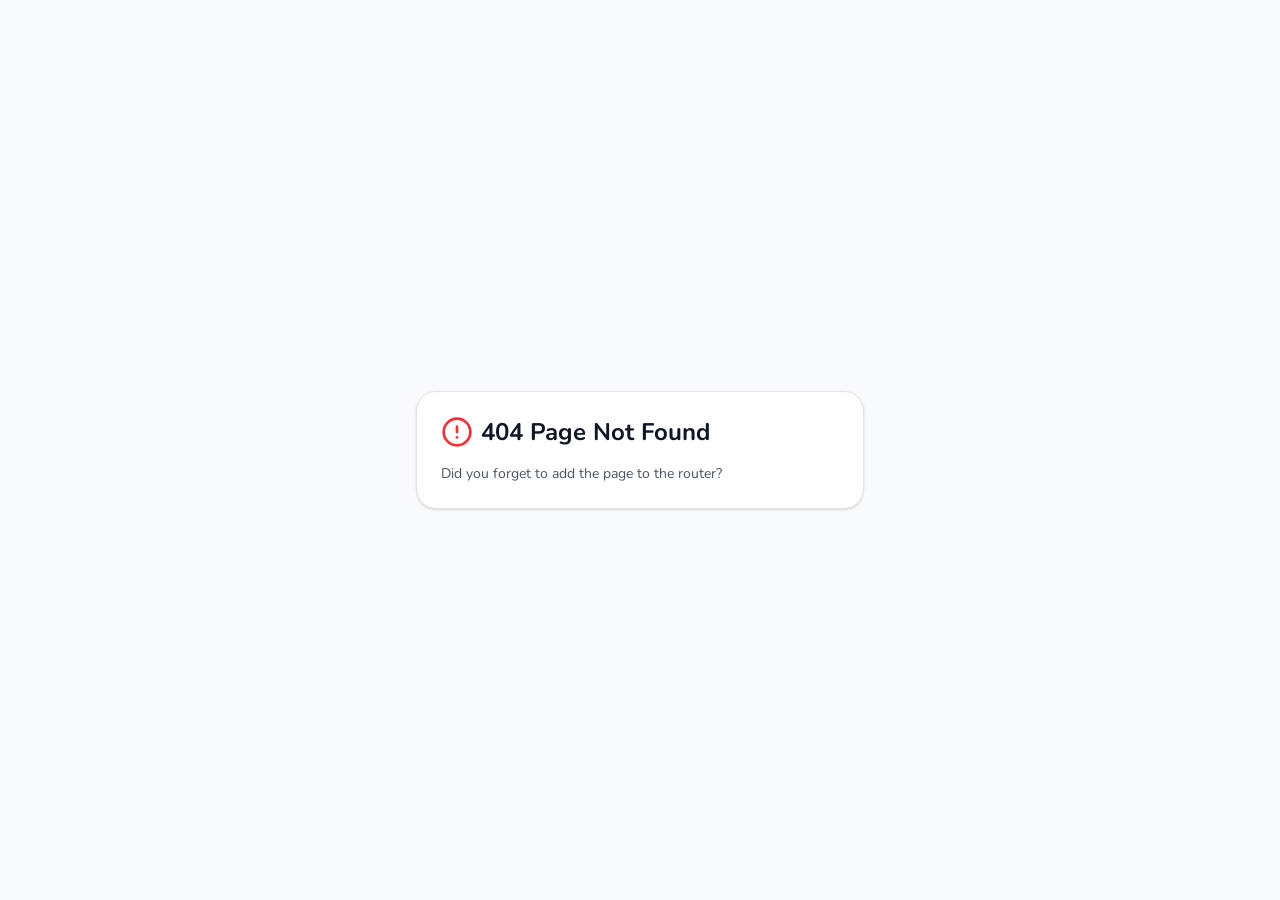
<file: index.html>
<!DOCTYPE html>
<html lang="id">
  <head>
    <meta charset="UTF-8" />
    <meta name="viewport" content="width=device-width, initial-scale=1.0, maximum-scale=1" />

    <!-- SEO -->
    <title>Loli Neko Creator</title>
    <meta name="description" content="Loli Neko Creator — Komunitas kreator anime neko yang aktif dan kreatif. Bergabung sekarang di gen 1 & gen 2!" />
    <meta name="robots" content="index, follow" />

    <!-- Open Graph -->
    <meta property="og:title" content="Loli Neko Creator" />
    <meta property="og:description" content="Komunitas kreator anime neko yang aktif dan kreatif. Bergabung sekarang!" />
    <meta property="og:image" content="https://files.catbox.moe/496g8w.png" />
    <meta property="og:url" content="https://nekocreator.my.id" />
    <meta property="og:type" content="website" />

    <!-- Twitter Card -->
    <meta name="twitter:card" content="summary_large_image" />
    <meta name="twitter:title" content="Loli Neko Creator" />
    <meta name="twitter:description" content="Komunitas kreator anime neko yang aktif dan kreatif. Bergabung sekarang!" />
    <meta name="twitter:image" content="https://files.catbox.moe/496g8w.png" />

    <!-- Icon -->
    <link rel="icon" type="image/svg+xml" href="/favicon.svg" />
    <link rel="apple-touch-icon" href="/favicon.svg" />

    <!-- Theme Color -->
    <meta name="theme-color" content="#f97eae" />
    <meta name="theme-color" content="#ffd6e8" media="(prefers-color-scheme: light)" />
    <meta name="theme-color" content="#f97eae" media="(prefers-color-scheme: dark)" />

    <!-- Fonts -->
    <link rel="preconnect" href="https://fonts.googleapis.com">
    <link rel="preconnect" href="https://fonts.gstatic.com" crossorigin>
    <link href="https://fonts.googleapis.com/css2?family=Nunito:wght@400;600;700;800;900&display=swap" rel="stylesheet">
    <script type="module" crossorigin src="/assets/index-DQSLzDMq.js"></script>
    <link rel="stylesheet" crossorigin href="/assets/index-ennhD_jd.css">
  </head>
  <body>
    <div id="root"></div>
  </body>
</html>
</file>
<file: assets/index-ennhD_jd.css>
@import"https://fonts.googleapis.com/css2?family=Nunito:wght@400;600;700;800;900&display=swap";@layer components;@layer properties{@supports (((-webkit-hyphens:none)) and (not (margin-trim:inline))) or ((-moz-orient:inline) and (not (color:rgb(from red r g b)))){*,:before,:after,::backdrop{--tw-translate-x:0;--tw-translate-y:0;--tw-translate-z:0;--tw-scale-x:1;--tw-scale-y:1;--tw-scale-z:1;--tw-rotate-x:initial;--tw-rotate-y:initial;--tw-rotate-z:initial;--tw-skew-x:initial;--tw-skew-y:initial;--tw-space-y-reverse:0;--tw-space-x-reverse:0;--tw-border-style:solid;--tw-gradient-position:initial;--tw-gradient-from:#0000;--tw-gradient-via:#0000;--tw-gradient-to:#0000;--tw-gradient-stops:initial;--tw-gradient-via-stops:initial;--tw-gradient-from-position:0%;--tw-gradient-via-position:50%;--tw-gradient-to-position:100%;--tw-leading:initial;--tw-font-weight:initial;--tw-tracking:initial;--tw-ordinal:initial;--tw-slashed-zero:initial;--tw-numeric-figure:initial;--tw-numeric-spacing:initial;--tw-numeric-fraction:initial;--tw-shadow:0 0 #0000;--tw-shadow-color:initial;--tw-shadow-alpha:100%;--tw-inset-shadow:0 0 #0000;--tw-inset-shadow-color:initial;--tw-inset-shadow-alpha:100%;--tw-ring-color:initial;--tw-ring-shadow:0 0 #0000;--tw-inset-ring-color:initial;--tw-inset-ring-shadow:0 0 #0000;--tw-ring-inset:initial;--tw-ring-offset-width:0px;--tw-ring-offset-color:#fff;--tw-ring-offset-shadow:0 0 #0000;--tw-outline-style:solid;--tw-blur:initial;--tw-brightness:initial;--tw-contrast:initial;--tw-grayscale:initial;--tw-hue-rotate:initial;--tw-invert:initial;--tw-opacity:initial;--tw-saturate:initial;--tw-sepia:initial;--tw-drop-shadow:initial;--tw-drop-shadow-color:initial;--tw-drop-shadow-alpha:100%;--tw-drop-shadow-size:initial;--tw-backdrop-blur:initial;--tw-backdrop-brightness:initial;--tw-backdrop-contrast:initial;--tw-backdrop-grayscale:initial;--tw-backdrop-hue-rotate:initial;--tw-backdrop-invert:initial;--tw-backdrop-opacity:initial;--tw-backdrop-saturate:initial;--tw-backdrop-sepia:initial;--tw-duration:initial;--tw-ease:initial;--tw-content:"";--tw-animation-delay:0s;--tw-animation-direction:normal;--tw-animation-duration:initial;--tw-animation-fill-mode:none;--tw-animation-iteration-count:1;--tw-enter-blur:0;--tw-enter-opacity:1;--tw-enter-rotate:0;--tw-enter-scale:1;--tw-enter-translate-x:0;--tw-enter-translate-y:0;--tw-exit-blur:0;--tw-exit-opacity:1;--tw-exit-rotate:0;--tw-exit-scale:1;--tw-exit-translate-x:0;--tw-exit-translate-y:0}}}@layer theme{:root,:host{--color-red-50:oklch(97.1% .013 17.38);--color-red-200:oklch(88.5% .062 18.334);--color-red-300:oklch(80.8% .114 19.571);--color-red-400:oklch(70.4% .191 22.216);--color-red-500:oklch(63.7% .237 25.331);--color-red-600:oklch(57.7% .245 27.325);--color-green-100:oklch(96.2% .044 156.743);--color-green-300:oklch(87.1% .15 154.449);--color-green-400:oklch(79.2% .209 151.711);--color-green-600:oklch(62.7% .194 149.214);--color-sky-400:oklch(74.6% .16 232.661);--color-blue-100:oklch(93.2% .032 255.585);--color-blue-200:oklch(88.2% .059 254.128);--color-fuchsia-50:oklch(97.7% .017 320.058);--color-fuchsia-400:oklch(74% .238 322.16);--color-fuchsia-500:oklch(66.7% .295 322.15);--color-pink-50:oklch(97.1% .014 343.198);--color-pink-100:oklch(94.8% .028 342.258);--color-pink-200:oklch(89.9% .061 343.231);--color-pink-300:oklch(82.3% .12 346.018);--color-pink-400:oklch(71.8% .202 349.761);--color-pink-500:oklch(65.6% .241 354.308);--color-pink-600:oklch(59.2% .249 .584);--color-gray-50:oklch(98.5% .002 247.839);--color-gray-400:oklch(70.7% .022 261.325);--color-gray-500:oklch(55.1% .027 264.364);--color-gray-600:oklch(44.6% .03 256.802);--color-gray-700:oklch(37.3% .034 259.733);--color-gray-900:oklch(21% .034 264.665);--color-black:#000;--color-white:#fff;--spacing:.25rem;--container-sm:24rem;--container-md:28rem;--container-lg:32rem;--text-xs:.75rem;--text-xs--line-height:calc(1 / .75);--text-sm:.875rem;--text-sm--line-height:calc(1.25 / .875);--text-base:1rem;--text-base--line-height: 1.5 ;--text-lg:1.125rem;--text-lg--line-height:calc(1.75 / 1.125);--text-xl:1.25rem;--text-xl--line-height:calc(1.75 / 1.25);--text-2xl:1.5rem;--text-2xl--line-height:calc(2 / 1.5);--text-3xl:1.875rem;--text-3xl--line-height: 1.2 ;--text-4xl:2.25rem;--text-4xl--line-height:calc(2.5 / 2.25);--text-5xl:3rem;--text-5xl--line-height:1;--font-weight-normal:400;--font-weight-medium:500;--font-weight-semibold:600;--font-weight-bold:700;--font-weight-extrabold:800;--font-weight-black:900;--tracking-tight:-.025em;--tracking-wide:.025em;--tracking-wider:.05em;--tracking-widest:.1em;--leading-snug:1.375;--leading-normal:1.5;--leading-relaxed:1.625;--radius-2xl:1rem;--radius-3xl:1.5rem;--drop-shadow-sm:0 1px 2px #00000026;--ease-in-out:cubic-bezier(.4, 0, .2, 1);--animate-spin:spin 1s linear infinite;--animate-pulse:pulse 2s cubic-bezier(.4, 0, .6, 1) infinite;--blur-sm:8px;--blur-md:12px;--blur-xl:24px;--aspect-video:16 / 9;--default-transition-duration:.15s;--default-transition-timing-function:cubic-bezier(.4, 0, .2, 1);--default-font-family:"Nunito", var(--app-font-sans);--default-mono-font-family:var(--app-font-mono);--color-border:hsl(var(--border))}}@layer base{*,:after,:before,::backdrop{box-sizing:border-box;border:0 solid;margin:0;padding:0}::file-selector-button{box-sizing:border-box;border:0 solid;margin:0;padding:0}html,:host{-webkit-text-size-adjust:100%;tab-size:4;line-height:1.5;font-family:var(--default-font-family,ui-sans-serif, system-ui, sans-serif, "Apple Color Emoji", "Segoe UI Emoji", "Segoe UI Symbol", "Noto Color Emoji");font-feature-settings:var(--default-font-feature-settings,normal);font-variation-settings:var(--default-font-variation-settings,normal);-webkit-tap-highlight-color:transparent}hr{height:0;color:inherit;border-top-width:1px}abbr:where([title]){-webkit-text-decoration:underline dotted;text-decoration:underline dotted}h1,h2,h3,h4,h5,h6{font-size:inherit;font-weight:inherit}a{color:inherit;-webkit-text-decoration:inherit;text-decoration:inherit}b,strong{font-weight:bolder}code,kbd,samp,pre{font-family:var(--default-mono-font-family,ui-monospace, SFMono-Regular, Menlo, Monaco, Consolas, "Liberation Mono", "Courier New", monospace);font-feature-settings:var(--default-mono-font-feature-settings,normal);font-variation-settings:var(--default-mono-font-variation-settings,normal);font-size:1em}small{font-size:80%}sub,sup{vertical-align:baseline;font-size:75%;line-height:0;position:relative}sub{bottom:-.25em}sup{top:-.5em}table{text-indent:0;border-color:inherit;border-collapse:collapse}:-moz-focusring{outline:auto}progress{vertical-align:baseline}summary{display:list-item}ol,ul,menu{list-style:none}img,svg,video,canvas,audio,iframe,embed,object{vertical-align:middle;display:block}img,video{max-width:100%;height:auto}button,input,select,optgroup,textarea{font:inherit;font-feature-settings:inherit;font-variation-settings:inherit;letter-spacing:inherit;color:inherit;opacity:1;background-color:#0000;border-radius:0}::file-selector-button{font:inherit;font-feature-settings:inherit;font-variation-settings:inherit;letter-spacing:inherit;color:inherit;opacity:1;background-color:#0000;border-radius:0}:where(select:is([multiple],[size])) optgroup{font-weight:bolder}:where(select:is([multiple],[size])) optgroup option{padding-inline-start:20px}::file-selector-button{margin-inline-end:4px}::placeholder{opacity:1}@supports (not ((-webkit-appearance:-apple-pay-button))) or (contain-intrinsic-size:1px){::placeholder{color:currentColor}@supports (color:color-mix(in lab,red,red)){::placeholder{color:color-mix(in oklab,currentcolor 50%,transparent)}}}textarea{resize:vertical}::-webkit-search-decoration{-webkit-appearance:none}::-webkit-date-and-time-value{min-height:1lh;text-align:inherit}::-webkit-datetime-edit{display:inline-flex}::-webkit-datetime-edit-fields-wrapper{padding:0}::-webkit-datetime-edit{padding-block:0}::-webkit-datetime-edit-year-field{padding-block:0}::-webkit-datetime-edit-month-field{padding-block:0}::-webkit-datetime-edit-day-field{padding-block:0}::-webkit-datetime-edit-hour-field{padding-block:0}::-webkit-datetime-edit-minute-field{padding-block:0}::-webkit-datetime-edit-second-field{padding-block:0}::-webkit-datetime-edit-millisecond-field{padding-block:0}::-webkit-datetime-edit-meridiem-field{padding-block:0}::-webkit-calendar-picker-indicator{line-height:1}:-moz-ui-invalid{box-shadow:none}button,input:where([type=button],[type=reset],[type=submit]){appearance:button}::file-selector-button{appearance:button}::-webkit-inner-spin-button{height:auto}::-webkit-outer-spin-button{height:auto}[hidden]:where(:not([hidden=until-found])){display:none!important}*{border-color:hsl(var(--border))}body{background-color:hsl(var(--background));font-family:"Nunito",var(--app-font-sans);color:hsl(var(--foreground));-webkit-font-smoothing:antialiased;-moz-osx-font-smoothing:grayscale}}@layer utilities{.\@container\/field-group{container:field-group/inline-size}.pointer-events-auto{pointer-events:auto}.pointer-events-none{pointer-events:none}.invisible{visibility:hidden}.sr-only{clip-path:inset(50%);white-space:nowrap;border-width:0;width:1px;height:1px;margin:-1px;padding:0;position:absolute;overflow:hidden}.absolute{position:absolute}.fixed{position:fixed}.relative{position:relative}.static{position:static}.inset-0{inset:calc(var(--spacing) * 0)}.inset-x-0{inset-inline:calc(var(--spacing) * 0)}.inset-y-0{inset-block:calc(var(--spacing) * 0)}.-top-12{top:calc(var(--spacing) * -12)}.top-0{top:calc(var(--spacing) * 0)}.top-1\.5{top:calc(var(--spacing) * 1.5)}.top-1\/2{top:50%}.top-2{top:calc(var(--spacing) * 2)}.top-3\.5{top:calc(var(--spacing) * 3.5)}.top-4{top:calc(var(--spacing) * 4)}.top-\[1px\]{top:1px}.top-\[50\%\]{top:50%}.top-\[60\%\]{top:60%}.top-full{top:100%}.-right-12{right:calc(var(--spacing) * -12)}.right-0{right:calc(var(--spacing) * 0)}.right-1{right:calc(var(--spacing) * 1)}.right-2{right:calc(var(--spacing) * 2)}.right-3{right:calc(var(--spacing) * 3)}.right-4{right:calc(var(--spacing) * 4)}.-bottom-10{bottom:calc(var(--spacing) * -10)}.-bottom-12{bottom:calc(var(--spacing) * -12)}.bottom-0{bottom:calc(var(--spacing) * 0)}.-left-12{left:calc(var(--spacing) * -12)}.left-0{left:calc(var(--spacing) * 0)}.left-1\/2{left:50%}.left-2{left:calc(var(--spacing) * 2)}.left-\[50\%\]{left:50%}.z-10{z-index:10}.z-20{z-index:20}.z-50{z-index:50}.z-\[1\]{z-index:1}.z-\[100\]{z-index:100}.order-first{order:-9999}.order-last{order:9999}.\!m-0{margin:calc(var(--spacing) * 0)!important}.-mx-1{margin-inline:calc(var(--spacing) * -1)}.mx-2{margin-inline:calc(var(--spacing) * 2)}.mx-3\.5{margin-inline:calc(var(--spacing) * 3.5)}.mx-4{margin-inline:calc(var(--spacing) * 4)}.mx-auto{margin-inline:auto}.-my-2{margin-block:calc(var(--spacing) * -2)}.my-0{margin-block:calc(var(--spacing) * 0)}.my-0\.5{margin-block:calc(var(--spacing) * .5)}.my-1{margin-block:calc(var(--spacing) * 1)}.-mt-4{margin-top:calc(var(--spacing) * -4)}.mt-0\.5{margin-top:calc(var(--spacing) * .5)}.mt-1{margin-top:calc(var(--spacing) * 1)}.mt-1\.5{margin-top:calc(var(--spacing) * 1.5)}.mt-2{margin-top:calc(var(--spacing) * 2)}.mt-4{margin-top:calc(var(--spacing) * 4)}.mt-12{margin-top:calc(var(--spacing) * 12)}.mt-24{margin-top:calc(var(--spacing) * 24)}.mt-auto{margin-top:auto}.mr-2{margin-right:calc(var(--spacing) * 2)}.mb-0\.5{margin-bottom:calc(var(--spacing) * .5)}.mb-1{margin-bottom:calc(var(--spacing) * 1)}.mb-1\.5{margin-bottom:calc(var(--spacing) * 1.5)}.mb-2{margin-bottom:calc(var(--spacing) * 2)}.mb-3{margin-bottom:calc(var(--spacing) * 3)}.mb-4{margin-bottom:calc(var(--spacing) * 4)}.-ml-4{margin-left:calc(var(--spacing) * -4)}.ml-1{margin-left:calc(var(--spacing) * 1)}.ml-2{margin-left:calc(var(--spacing) * 2)}.ml-4{margin-left:calc(var(--spacing) * 4)}.ml-auto{margin-left:auto}.line-clamp-2{-webkit-line-clamp:2;-webkit-box-orient:vertical;display:-webkit-box;overflow:hidden}.block{display:block}.flex{display:flex}.grid{display:grid}.hidden{display:none}.inline-flex{display:inline-flex}.table{display:table}.aspect-square{aspect-ratio:1}.aspect-video{aspect-ratio:var(--aspect-video)}.size-4{width:calc(var(--spacing) * 4);height:calc(var(--spacing) * 4)}.size-6{width:calc(var(--spacing) * 6);height:calc(var(--spacing) * 6)}.size-8{width:calc(var(--spacing) * 8);height:calc(var(--spacing) * 8)}.size-10{width:calc(var(--spacing) * 10);height:calc(var(--spacing) * 10)}.size-\[--cell-size\]{width:--cell-size;height:--cell-size}.h-1{height:calc(var(--spacing) * 1)}.h-1\.5{height:calc(var(--spacing) * 1.5)}.h-2{height:calc(var(--spacing) * 2)}.h-2\.5{height:calc(var(--spacing) * 2.5)}.h-3{height:calc(var(--spacing) * 3)}.h-3\.5{height:calc(var(--spacing) * 3.5)}.h-4{height:calc(var(--spacing) * 4)}.h-5{height:calc(var(--spacing) * 5)}.h-6{height:calc(var(--spacing) * 6)}.h-7{height:calc(var(--spacing) * 7)}.h-8{height:calc(var(--spacing) * 8)}.h-9{height:calc(var(--spacing) * 9)}.h-10{height:calc(var(--spacing) * 10)}.h-12{height:calc(var(--spacing) * 12)}.h-14{height:calc(var(--spacing) * 14)}.h-16{height:calc(var(--spacing) * 16)}.h-20{height:calc(var(--spacing) * 20)}.h-\[--cell-size\]{height:--cell-size}.h-\[1px\]{height:1px}.h-\[22vh\]{height:22vh}.h-\[var\(--radix-navigation-menu-viewport-height\)\]{height:var(--radix-navigation-menu-viewport-height)}.h-\[var\(--radix-select-trigger-height\)\]{height:var(--radix-select-trigger-height)}.h-auto{height:auto}.h-full{height:100%}.h-px{height:1px}.h-svh{height:100svh}.max-h-64{max-height:calc(var(--spacing) * 64)}.max-h-\[--radix-context-menu-content-available-height\]{max-height:--radix-context-menu-content-available-height}.max-h-\[--radix-select-content-available-height\]{max-height:--radix-select-content-available-height}.max-h-\[240px\]{max-height:240px}.max-h-\[300px\]{max-height:300px}.max-h-\[360px\]{max-height:360px}.max-h-\[var\(--radix-dropdown-menu-content-available-height\)\]{max-height:var(--radix-dropdown-menu-content-available-height)}.max-h-screen{max-height:100vh}.min-h-0{min-height:calc(var(--spacing) * 0)}.min-h-8{min-height:calc(var(--spacing) * 8)}.min-h-9{min-height:calc(var(--spacing) * 9)}.min-h-10{min-height:calc(var(--spacing) * 10)}.min-h-\[60px\]{min-height:60px}.min-h-\[160px\]{min-height:160px}.min-h-screen{min-height:100vh}.min-h-svh{min-height:100svh}.w-0{width:calc(var(--spacing) * 0)}.w-1{width:calc(var(--spacing) * 1)}.w-2{width:calc(var(--spacing) * 2)}.w-2\.5{width:calc(var(--spacing) * 2.5)}.w-3{width:calc(var(--spacing) * 3)}.w-3\.5{width:calc(var(--spacing) * 3.5)}.w-3\/4{width:75%}.w-4{width:calc(var(--spacing) * 4)}.w-5{width:calc(var(--spacing) * 5)}.w-7{width:calc(var(--spacing) * 7)}.w-8{width:calc(var(--spacing) * 8)}.w-9{width:calc(var(--spacing) * 9)}.w-10{width:calc(var(--spacing) * 10)}.w-14{width:calc(var(--spacing) * 14)}.w-16{width:calc(var(--spacing) * 16)}.w-20{width:calc(var(--spacing) * 20)}.w-64{width:calc(var(--spacing) * 64)}.w-72{width:calc(var(--spacing) * 72)}.w-\[--cell-size\]{width:--cell-size}.w-\[1px\]{width:1px}.w-\[100px\]{width:100px}.w-\[var\(--sidebar-width\)\]{width:var(--sidebar-width)}.w-auto{width:auto}.w-fit{width:fit-content}.w-full{width:100%}.w-max{width:max-content}.w-px{width:1px}.max-w-\[var\(--skeleton-width\)\]{max-width:var(--skeleton-width)}.max-w-lg{max-width:var(--container-lg)}.max-w-max{max-width:max-content}.max-w-md{max-width:var(--container-md)}.max-w-sm{max-width:var(--container-sm)}.min-w-0{min-width:calc(var(--spacing) * 0)}.min-w-5{min-width:calc(var(--spacing) * 5)}.min-w-8{min-width:calc(var(--spacing) * 8)}.min-w-9{min-width:calc(var(--spacing) * 9)}.min-w-10{min-width:calc(var(--spacing) * 10)}.min-w-\[--cell-size\]{min-width:--cell-size}.min-w-\[8rem\]{min-width:8rem}.min-w-\[12rem\]{min-width:12rem}.min-w-\[var\(--radix-select-trigger-width\)\]{min-width:var(--radix-select-trigger-width)}.flex-1{flex:1}.shrink-0{flex-shrink:0}.grow{flex-grow:1}.grow-0{flex-grow:0}.basis-full{flex-basis:100%}.caption-bottom{caption-side:bottom}.border-collapse{border-collapse:collapse}.origin-\[--radix-context-menu-content-transform-origin\]{transform-origin:--radix-context-menu-content-transform-origin}.origin-\[--radix-dropdown-menu-content-transform-origin\]{transform-origin:--radix-dropdown-menu-content-transform-origin}.origin-\[--radix-hover-card-content-transform-origin\]{transform-origin:--radix-hover-card-content-transform-origin}.origin-\[--radix-menubar-content-transform-origin\]{transform-origin:--radix-menubar-content-transform-origin}.origin-\[--radix-popover-content-transform-origin\]{transform-origin:--radix-popover-content-transform-origin}.origin-\[--radix-select-content-transform-origin\]{transform-origin:--radix-select-content-transform-origin}.origin-\[--radix-tooltip-content-transform-origin\]{transform-origin:--radix-tooltip-content-transform-origin}.-translate-x-1\/2{--tw-translate-x: -50% ;translate:var(--tw-translate-x) var(--tw-translate-y)}.-translate-x-px{--tw-translate-x:-1px;translate:var(--tw-translate-x) var(--tw-translate-y)}.translate-x-\[-50\%\]{--tw-translate-x:-50%;translate:var(--tw-translate-x) var(--tw-translate-y)}.translate-x-px{--tw-translate-x:1px;translate:var(--tw-translate-x) var(--tw-translate-y)}.-translate-y-1\/2{--tw-translate-y: -50% ;translate:var(--tw-translate-x) var(--tw-translate-y)}.translate-y-\[-50\%\]{--tw-translate-y:-50%;translate:var(--tw-translate-x) var(--tw-translate-y)}.scale-110{--tw-scale-x:110%;--tw-scale-y:110%;--tw-scale-z:110%;scale:var(--tw-scale-x) var(--tw-scale-y)}.rotate-45{rotate:45deg}.rotate-90{rotate:90deg}.rotate-180{rotate:180deg}.transform{transform:var(--tw-rotate-x,) var(--tw-rotate-y,) var(--tw-rotate-z,) var(--tw-skew-x,) var(--tw-skew-y,)}.animate-caret-blink{animation:1.25s ease-out infinite caret-blink}.animate-in{animation:enter var(--tw-animation-duration,var(--tw-duration,.15s))var(--tw-ease,ease)var(--tw-animation-delay,0s)var(--tw-animation-iteration-count,1)var(--tw-animation-direction,normal)var(--tw-animation-fill-mode,none)}.animate-pulse{animation:var(--animate-pulse)}.animate-spin{animation:var(--animate-spin)}.cursor-default{cursor:default}.cursor-pointer{cursor:pointer}.cursor-text{cursor:text}.touch-none{touch-action:none}.resize-none{resize:none}.list-disc{list-style-type:disc}.list-none{list-style-type:none}.grid-cols-2{grid-template-columns:repeat(2,minmax(0,1fr))}.flex-col{flex-direction:column}.flex-col-reverse{flex-direction:column-reverse}.flex-row{flex-direction:row}.flex-wrap{flex-wrap:wrap}.place-content-center{place-content:center}.items-baseline{align-items:baseline}.items-center{align-items:center}.items-end{align-items:flex-end}.items-start{align-items:flex-start}.items-stretch{align-items:stretch}.justify-between{justify-content:space-between}.justify-center{justify-content:center}.justify-start{justify-content:flex-start}.gap-0\.5{gap:calc(var(--spacing) * .5)}.gap-1{gap:calc(var(--spacing) * 1)}.gap-1\.5{gap:calc(var(--spacing) * 1.5)}.gap-2{gap:calc(var(--spacing) * 2)}.gap-2\.5{gap:calc(var(--spacing) * 2.5)}.gap-3{gap:calc(var(--spacing) * 3)}.gap-4{gap:calc(var(--spacing) * 4)}.gap-5{gap:calc(var(--spacing) * 5)}.gap-6{gap:calc(var(--spacing) * 6)}.gap-7{gap:calc(var(--spacing) * 7)}:where(.space-y-1\.5>:not(:last-child)){--tw-space-y-reverse:0;margin-block-start:calc(calc(var(--spacing) * 1.5) * var(--tw-space-y-reverse));margin-block-end:calc(calc(var(--spacing) * 1.5) * calc(1 - var(--tw-space-y-reverse)))}:where(.space-y-2>:not(:last-child)){--tw-space-y-reverse:0;margin-block-start:calc(calc(var(--spacing) * 2) * var(--tw-space-y-reverse));margin-block-end:calc(calc(var(--spacing) * 2) * calc(1 - var(--tw-space-y-reverse)))}:where(.space-x-1>:not(:last-child)){--tw-space-x-reverse:0;margin-inline-start:calc(calc(var(--spacing) * 1) * var(--tw-space-x-reverse));margin-inline-end:calc(calc(var(--spacing) * 1) * calc(1 - var(--tw-space-x-reverse)))}:where(.space-x-4>:not(:last-child)){--tw-space-x-reverse:0;margin-inline-start:calc(calc(var(--spacing) * 4) * var(--tw-space-x-reverse));margin-inline-end:calc(calc(var(--spacing) * 4) * calc(1 - var(--tw-space-x-reverse)))}.self-stretch{align-self:stretch}.truncate{text-overflow:ellipsis;white-space:nowrap;overflow:hidden}.overflow-auto{overflow:auto}.overflow-hidden{overflow:hidden}.overflow-x-auto{overflow-x:auto}.overflow-x-hidden{overflow-x:hidden}.overflow-y-auto{overflow-y:auto}.rounded-2xl{border-radius:var(--radius-2xl)}.rounded-3xl{border-radius:var(--radius-3xl)}.rounded-\[2px\]{border-radius:2px}.rounded-\[calc\(var\(--radius\)-5px\)\]{border-radius:calc(var(--radius) - 5px)}.rounded-\[inherit\]{border-radius:inherit}.rounded-full{border-radius:3.40282e38px}.rounded-lg{border-radius:var(--radius)}.rounded-md{border-radius:calc(var(--radius) - 2px)}.rounded-none{border-radius:0}.rounded-sm{border-radius:calc(var(--radius) - 4px)}.rounded-xl{border-radius:calc(var(--radius) + 4px)}.rounded-t-\[10px\]{border-top-left-radius:10px;border-top-right-radius:10px}.rounded-l-md{border-top-left-radius:calc(var(--radius) - 2px);border-bottom-left-radius:calc(var(--radius) - 2px)}.rounded-tl-sm{border-top-left-radius:calc(var(--radius) - 4px)}.rounded-r-md{border-top-right-radius:calc(var(--radius) - 2px);border-bottom-right-radius:calc(var(--radius) - 2px)}.border{border-style:var(--tw-border-style);border-width:1px}.border-0{border-style:var(--tw-border-style);border-width:0}.border-2{border-style:var(--tw-border-style);border-width:2px}.border-4{border-style:var(--tw-border-style);border-width:4px}.border-\[1\.5px\]{border-style:var(--tw-border-style);border-width:1.5px}.border-\[3px\]{border-style:var(--tw-border-style);border-width:3px}.border-y{border-block-style:var(--tw-border-style);border-block-width:1px}.border-t{border-top-style:var(--tw-border-style);border-top-width:1px}.border-r{border-right-style:var(--tw-border-style);border-right-width:1px}.border-b{border-bottom-style:var(--tw-border-style);border-bottom-width:1px}.border-l{border-left-style:var(--tw-border-style);border-left-width:1px}.border-dashed{--tw-border-style:dashed;border-style:dashed}.\[border-color\:var\(--badge-outline\)\]{border-color:var(--badge-outline)}.\[border-color\:var\(--button-outline\)\]{border-color:var(--button-outline)}.border-\[--color-border\]{border-color:--color-border}.border-blue-100{border-color:var(--color-blue-100)}.border-border,.border-border\/50{border-color:hsl(var(--border))}@supports (color:color-mix(in lab,red,red)){.border-border\/50{border-color:color-mix(in oklab,hsl(var(--border)) 50%,transparent)}}.border-destructive{border-color:hsl(var(--destructive))}.border-destructive-border{border-color:var(--destructive-border)}.border-destructive\/50{border-color:hsl(var(--destructive))}@supports (color:color-mix(in lab,red,red)){.border-destructive\/50{border-color:color-mix(in oklab,hsl(var(--destructive)) 50%,transparent)}}.border-gray-700{border-color:var(--color-gray-700)}.border-input{border-color:hsl(var(--input))}.border-pink-100{border-color:var(--color-pink-100)}.border-pink-200{border-color:var(--color-pink-200)}.border-primary{border-color:hsl(var(--primary))}.border-primary-border{border-color:var(--primary-border)}.border-primary\/50{border-color:hsl(var(--primary))}@supports (color:color-mix(in lab,red,red)){.border-primary\/50{border-color:color-mix(in oklab,hsl(var(--primary)) 50%,transparent)}}.border-red-200{border-color:var(--color-red-200)}.border-secondary-border{border-color:var(--secondary-border)}.border-transparent{border-color:#0000}.border-white{border-color:var(--color-white)}.border-white\/40{border-color:#fff6}@supports (color:color-mix(in lab,red,red)){.border-white\/40{border-color:color-mix(in oklab,var(--color-white) 40%,transparent)}}.border-t-transparent{border-top-color:#0000}.border-l-transparent{border-left-color:#0000}.bg-\[--color-bg\]{background-color:--color-bg}.bg-accent{background-color:hsl(var(--accent))}.bg-background{background-color:hsl(var(--background))}.bg-black{background-color:var(--color-black)}.bg-black\/80{background-color:#000c}@supports (color:color-mix(in lab,red,red)){.bg-black\/80{background-color:color-mix(in oklab,var(--color-black) 80%,transparent)}}.bg-border{background-color:hsl(var(--border))}.bg-card{background-color:hsl(var(--card))}.bg-destructive{background-color:hsl(var(--destructive))}.bg-foreground{background-color:hsl(var(--foreground))}.bg-gray-50{background-color:var(--color-gray-50)}.bg-gray-900{background-color:var(--color-gray-900)}.bg-green-100{background-color:var(--color-green-100)}.bg-input{background-color:hsl(var(--input))}.bg-muted,.bg-muted\/50{background-color:hsl(var(--muted))}@supports (color:color-mix(in lab,red,red)){.bg-muted\/50{background-color:color-mix(in oklab,hsl(var(--muted)) 50%,transparent)}}.bg-pink-50{background-color:var(--color-pink-50)}.bg-pink-50\/40{background-color:#fdf2f866}@supports (color:color-mix(in lab,red,red)){.bg-pink-50\/40{background-color:color-mix(in oklab,var(--color-pink-50) 40%,transparent)}}.bg-pink-50\/60{background-color:#fdf2f899}@supports (color:color-mix(in lab,red,red)){.bg-pink-50\/60{background-color:color-mix(in oklab,var(--color-pink-50) 60%,transparent)}}.bg-pink-100{background-color:var(--color-pink-100)}.bg-pink-200\/10{background-color:#fccee81a}@supports (color:color-mix(in lab,red,red)){.bg-pink-200\/10{background-color:color-mix(in oklab,var(--color-pink-200) 10%,transparent)}}.bg-popover{background-color:hsl(var(--popover))}.bg-primary,.bg-primary\/10{background-color:hsl(var(--primary))}@supports (color:color-mix(in lab,red,red)){.bg-primary\/10{background-color:color-mix(in oklab,hsl(var(--primary)) 10%,transparent)}}.bg-primary\/20{background-color:hsl(var(--primary))}@supports (color:color-mix(in lab,red,red)){.bg-primary\/20{background-color:color-mix(in oklab,hsl(var(--primary)) 20%,transparent)}}.bg-red-50{background-color:var(--color-red-50)}.bg-secondary{background-color:hsl(var(--secondary))}.bg-transparent{background-color:#0000}.bg-white{background-color:var(--color-white)}.bg-white\/70{background-color:#ffffffb3}@supports (color:color-mix(in lab,red,red)){.bg-white\/70{background-color:color-mix(in oklab,var(--color-white) 70%,transparent)}}.bg-white\/80{background-color:#fffc}@supports (color:color-mix(in lab,red,red)){.bg-white\/80{background-color:color-mix(in oklab,var(--color-white) 80%,transparent)}}.bg-gradient-to-br{--tw-gradient-position:to bottom right in oklab;background-image:linear-gradient(var(--tw-gradient-stops))}.bg-gradient-to-r{--tw-gradient-position:to right in oklab;background-image:linear-gradient(var(--tw-gradient-stops))}.from-\[\#7ec8e3\]{--tw-gradient-from:#7ec8e3;--tw-gradient-stops:var(--tw-gradient-via-stops,var(--tw-gradient-position), var(--tw-gradient-from) var(--tw-gradient-from-position), var(--tw-gradient-to) var(--tw-gradient-to-position))}.from-\[\#d6f0ff\]{--tw-gradient-from:#d6f0ff;--tw-gradient-stops:var(--tw-gradient-via-stops,var(--tw-gradient-position), var(--tw-gradient-from) var(--tw-gradient-from-position), var(--tw-gradient-to) var(--tw-gradient-to-position))}.from-\[\#f97eae\]{--tw-gradient-from:#f97eae;--tw-gradient-stops:var(--tw-gradient-via-stops,var(--tw-gradient-position), var(--tw-gradient-from) var(--tw-gradient-from-position), var(--tw-gradient-to) var(--tw-gradient-to-position))}.from-\[\#ffd6e8\]{--tw-gradient-from:#ffd6e8;--tw-gradient-stops:var(--tw-gradient-via-stops,var(--tw-gradient-position), var(--tw-gradient-from) var(--tw-gradient-from-position), var(--tw-gradient-to) var(--tw-gradient-to-position))}.from-pink-50{--tw-gradient-from:var(--color-pink-50);--tw-gradient-stops:var(--tw-gradient-via-stops,var(--tw-gradient-position), var(--tw-gradient-from) var(--tw-gradient-from-position), var(--tw-gradient-to) var(--tw-gradient-to-position))}.from-pink-400{--tw-gradient-from:var(--color-pink-400);--tw-gradient-stops:var(--tw-gradient-via-stops,var(--tw-gradient-position), var(--tw-gradient-from) var(--tw-gradient-from-position), var(--tw-gradient-to) var(--tw-gradient-to-position))}.from-pink-500{--tw-gradient-from:var(--color-pink-500);--tw-gradient-stops:var(--tw-gradient-via-stops,var(--tw-gradient-position), var(--tw-gradient-from) var(--tw-gradient-from-position), var(--tw-gradient-to) var(--tw-gradient-to-position))}.via-fuchsia-500{--tw-gradient-via:var(--color-fuchsia-500);--tw-gradient-via-stops:var(--tw-gradient-position), var(--tw-gradient-from) var(--tw-gradient-from-position), var(--tw-gradient-via) var(--tw-gradient-via-position), var(--tw-gradient-to) var(--tw-gradient-to-position);--tw-gradient-stops:var(--tw-gradient-via-stops)}.to-\[\#d6f0ff\]{--tw-gradient-to:#d6f0ff;--tw-gradient-stops:var(--tw-gradient-via-stops,var(--tw-gradient-position), var(--tw-gradient-from) var(--tw-gradient-from-position), var(--tw-gradient-to) var(--tw-gradient-to-position))}.to-\[\#e8f6ff\]{--tw-gradient-to:#e8f6ff;--tw-gradient-stops:var(--tw-gradient-via-stops,var(--tw-gradient-position), var(--tw-gradient-from) var(--tw-gradient-from-position), var(--tw-gradient-to) var(--tw-gradient-to-position))}.to-\[\#ffd6e8\]{--tw-gradient-to:#ffd6e8;--tw-gradient-stops:var(--tw-gradient-via-stops,var(--tw-gradient-position), var(--tw-gradient-from) var(--tw-gradient-from-position), var(--tw-gradient-to) var(--tw-gradient-to-position))}.to-\[\#fff0f5\]{--tw-gradient-to:#fff0f5;--tw-gradient-stops:var(--tw-gradient-via-stops,var(--tw-gradient-position), var(--tw-gradient-from) var(--tw-gradient-from-position), var(--tw-gradient-to) var(--tw-gradient-to-position))}.to-fuchsia-50{--tw-gradient-to:var(--color-fuchsia-50);--tw-gradient-stops:var(--tw-gradient-via-stops,var(--tw-gradient-position), var(--tw-gradient-from) var(--tw-gradient-from-position), var(--tw-gradient-to) var(--tw-gradient-to-position))}.to-fuchsia-400{--tw-gradient-to:var(--color-fuchsia-400);--tw-gradient-stops:var(--tw-gradient-via-stops,var(--tw-gradient-position), var(--tw-gradient-from) var(--tw-gradient-from-position), var(--tw-gradient-to) var(--tw-gradient-to-position))}.to-fuchsia-500{--tw-gradient-to:var(--color-fuchsia-500);--tw-gradient-stops:var(--tw-gradient-via-stops,var(--tw-gradient-position), var(--tw-gradient-from) var(--tw-gradient-from-position), var(--tw-gradient-to) var(--tw-gradient-to-position))}.to-pink-500{--tw-gradient-to:var(--color-pink-500);--tw-gradient-stops:var(--tw-gradient-via-stops,var(--tw-gradient-position), var(--tw-gradient-from) var(--tw-gradient-from-position), var(--tw-gradient-to) var(--tw-gradient-to-position))}.bg-cover{background-size:cover}.bg-clip-text{-webkit-background-clip:text;background-clip:text}.bg-center{background-position:50%}.bg-no-repeat{background-repeat:no-repeat}.fill-current{fill:currentColor}.fill-primary{fill:hsl(var(--primary))}.fill-white{fill:var(--color-white)}.object-cover{object-fit:cover}.p-0{padding:calc(var(--spacing) * 0)}.p-1{padding:calc(var(--spacing) * 1)}.p-2{padding:calc(var(--spacing) * 2)}.p-3{padding:calc(var(--spacing) * 3)}.p-4{padding:calc(var(--spacing) * 4)}.p-5{padding:calc(var(--spacing) * 5)}.p-6{padding:calc(var(--spacing) * 6)}.p-\[1px\]{padding:1px}.px-1{padding-inline:calc(var(--spacing) * 1)}.px-1\.5{padding-inline:calc(var(--spacing) * 1.5)}.px-2{padding-inline:calc(var(--spacing) * 2)}.px-2\.5{padding-inline:calc(var(--spacing) * 2.5)}.px-3{padding-inline:calc(var(--spacing) * 3)}.px-4{padding-inline:calc(var(--spacing) * 4)}.px-5{padding-inline:calc(var(--spacing) * 5)}.px-8{padding-inline:calc(var(--spacing) * 8)}.px-\[--cell-size\]{padding-inline:--cell-size}.py-0\.5{padding-block:calc(var(--spacing) * .5)}.py-1{padding-block:calc(var(--spacing) * 1)}.py-1\.5{padding-block:calc(var(--spacing) * 1.5)}.py-2{padding-block:calc(var(--spacing) * 2)}.py-2\.5{padding-block:calc(var(--spacing) * 2.5)}.py-3{padding-block:calc(var(--spacing) * 3)}.py-3\.5{padding-block:calc(var(--spacing) * 3.5)}.py-4{padding-block:calc(var(--spacing) * 4)}.py-6{padding-block:calc(var(--spacing) * 6)}.pt-0{padding-top:calc(var(--spacing) * 0)}.pt-2{padding-top:calc(var(--spacing) * 2)}.pt-3{padding-top:calc(var(--spacing) * 3)}.pt-4{padding-top:calc(var(--spacing) * 4)}.pt-6{padding-top:calc(var(--spacing) * 6)}.pr-1{padding-right:calc(var(--spacing) * 1)}.pr-2{padding-right:calc(var(--spacing) * 2)}.pr-2\.5{padding-right:calc(var(--spacing) * 2.5)}.pr-3{padding-right:calc(var(--spacing) * 3)}.pr-8{padding-right:calc(var(--spacing) * 8)}.pb-3{padding-bottom:calc(var(--spacing) * 3)}.pb-4{padding-bottom:calc(var(--spacing) * 4)}.pb-32{padding-bottom:calc(var(--spacing) * 32)}.pl-2{padding-left:calc(var(--spacing) * 2)}.pl-2\.5{padding-left:calc(var(--spacing) * 2.5)}.pl-3{padding-left:calc(var(--spacing) * 3)}.pl-4{padding-left:calc(var(--spacing) * 4)}.pl-8{padding-left:calc(var(--spacing) * 8)}.text-center{text-align:center}.text-left{text-align:left}.text-right{text-align:right}.align-middle{vertical-align:middle}.font-mono{font-family:var(--app-font-mono)}.font-sans{font-family:"Nunito",var(--app-font-sans)}.text-2xl{font-size:var(--text-2xl);line-height:var(--tw-leading,var(--text-2xl--line-height))}.text-3xl{font-size:var(--text-3xl);line-height:var(--tw-leading,var(--text-3xl--line-height))}.text-base{font-size:var(--text-base);line-height:var(--tw-leading,var(--text-base--line-height))}.text-lg{font-size:var(--text-lg);line-height:var(--tw-leading,var(--text-lg--line-height))}.text-sm{font-size:var(--text-sm);line-height:var(--tw-leading,var(--text-sm--line-height))}.text-sm\/relaxed{font-size:var(--text-sm);line-height:var(--leading-relaxed)}.text-xl{font-size:var(--text-xl);line-height:var(--tw-leading,var(--text-xl--line-height))}.text-xs{font-size:var(--text-xs);line-height:var(--tw-leading,var(--text-xs--line-height))}.text-\[0\.8rem\]{font-size:.8rem}.text-\[10px\]{font-size:10px}.text-\[11px\]{font-size:11px}.leading-none{--tw-leading:1;line-height:1}.leading-normal{--tw-leading:var(--leading-normal);line-height:var(--leading-normal)}.leading-relaxed{--tw-leading:var(--leading-relaxed);line-height:var(--leading-relaxed)}.leading-snug{--tw-leading:var(--leading-snug);line-height:var(--leading-snug)}.font-black{--tw-font-weight:var(--font-weight-black);font-weight:var(--font-weight-black)}.font-bold{--tw-font-weight:var(--font-weight-bold);font-weight:var(--font-weight-bold)}.font-extrabold{--tw-font-weight:var(--font-weight-extrabold);font-weight:var(--font-weight-extrabold)}.font-medium{--tw-font-weight:var(--font-weight-medium);font-weight:var(--font-weight-medium)}.font-normal{--tw-font-weight:var(--font-weight-normal);font-weight:var(--font-weight-normal)}.font-semibold{--tw-font-weight:var(--font-weight-semibold);font-weight:var(--font-weight-semibold)}.tracking-tight{--tw-tracking:var(--tracking-tight);letter-spacing:var(--tracking-tight)}.tracking-wide{--tw-tracking:var(--tracking-wide);letter-spacing:var(--tracking-wide)}.tracking-wider{--tw-tracking:var(--tracking-wider);letter-spacing:var(--tracking-wider)}.tracking-widest{--tw-tracking:var(--tracking-widest);letter-spacing:var(--tracking-widest)}.text-balance{text-wrap:balance}.break-words{overflow-wrap:break-word}.break-all{word-break:break-all}.whitespace-nowrap{white-space:nowrap}.whitespace-pre-wrap{white-space:pre-wrap}.text-\[\#7ec8e3\]{color:#7ec8e3}.text-\[\#f97eae\]{color:#f97eae}.text-accent-foreground{color:hsl(var(--accent-foreground))}.text-card-foreground{color:hsl(var(--card-foreground))}.text-current{color:currentColor}.text-destructive{color:hsl(var(--destructive))}.text-destructive-foreground{color:hsl(var(--destructive-foreground))}.text-foreground,.text-foreground\/50{color:hsl(var(--foreground))}@supports (color:color-mix(in lab,red,red)){.text-foreground\/50{color:color-mix(in oklab,hsl(var(--foreground)) 50%,transparent)}}.text-gray-400{color:var(--color-gray-400)}.text-gray-500{color:var(--color-gray-500)}.text-gray-600{color:var(--color-gray-600)}.text-gray-700{color:var(--color-gray-700)}.text-gray-900{color:var(--color-gray-900)}.text-green-300{color:var(--color-green-300)}.text-green-400{color:var(--color-green-400)}.text-green-600{color:var(--color-green-600)}.text-muted-foreground{color:hsl(var(--muted-foreground))}.text-pink-100{color:var(--color-pink-100)}.text-pink-300{color:var(--color-pink-300)}.text-pink-400{color:var(--color-pink-400)}.text-pink-500{color:var(--color-pink-500)}.text-popover-foreground{color:hsl(var(--popover-foreground))}.text-primary{color:hsl(var(--primary))}.text-primary-foreground{color:hsl(var(--primary-foreground))}.text-red-500{color:var(--color-red-500)}.text-secondary-foreground{color:hsl(var(--secondary-foreground))}.text-sky-400{color:var(--color-sky-400)}.text-transparent{color:#0000}.text-white{color:var(--color-white)}.uppercase{text-transform:uppercase}.tabular-nums{--tw-numeric-spacing:tabular-nums;font-variant-numeric:var(--tw-ordinal,) var(--tw-slashed-zero,) var(--tw-numeric-figure,) var(--tw-numeric-spacing,) var(--tw-numeric-fraction,)}.underline-offset-4{text-underline-offset:4px}.placeholder-pink-300::placeholder{color:var(--color-pink-300)}.opacity-0{opacity:0}.opacity-40{opacity:.4}.opacity-50{opacity:.5}.opacity-60{opacity:.6}.opacity-70{opacity:.7}.opacity-90{opacity:.9}.shadow{--tw-shadow:0 1px 3px 0 var(--tw-shadow-color,#0000001a), 0 1px 2px -1px var(--tw-shadow-color,#0000001a);box-shadow:var(--tw-inset-shadow),var(--tw-inset-ring-shadow),var(--tw-ring-offset-shadow),var(--tw-ring-shadow),var(--tw-shadow)}.shadow-\[0_0_0_1px_hsl\(var\(--sidebar-border\)\)\]{--tw-shadow:0 0 0 1px var(--tw-shadow-color,hsl(var(--sidebar-border)));box-shadow:var(--tw-inset-shadow),var(--tw-inset-ring-shadow),var(--tw-ring-offset-shadow),var(--tw-ring-shadow),var(--tw-shadow)}.shadow-lg{--tw-shadow:0 10px 15px -3px var(--tw-shadow-color,#0000001a), 0 4px 6px -4px var(--tw-shadow-color,#0000001a);box-shadow:var(--tw-inset-shadow),var(--tw-inset-ring-shadow),var(--tw-ring-offset-shadow),var(--tw-ring-shadow),var(--tw-shadow)}.shadow-md{--tw-shadow:0 4px 6px -1px var(--tw-shadow-color,#0000001a), 0 2px 4px -2px var(--tw-shadow-color,#0000001a);box-shadow:var(--tw-inset-shadow),var(--tw-inset-ring-shadow),var(--tw-ring-offset-shadow),var(--tw-ring-shadow),var(--tw-shadow)}.shadow-none{--tw-shadow:0 0 #0000;box-shadow:var(--tw-inset-shadow),var(--tw-inset-ring-shadow),var(--tw-ring-offset-shadow),var(--tw-ring-shadow),var(--tw-shadow)}.shadow-sm{--tw-shadow:0 1px 3px 0 var(--tw-shadow-color,#0000001a), 0 1px 2px -1px var(--tw-shadow-color,#0000001a);box-shadow:var(--tw-inset-shadow),var(--tw-inset-ring-shadow),var(--tw-ring-offset-shadow),var(--tw-ring-shadow),var(--tw-shadow)}.shadow-xl{--tw-shadow:0 20px 25px -5px var(--tw-shadow-color,#0000001a), 0 8px 10px -6px var(--tw-shadow-color,#0000001a);box-shadow:var(--tw-inset-shadow),var(--tw-inset-ring-shadow),var(--tw-ring-offset-shadow),var(--tw-ring-shadow),var(--tw-shadow)}.shadow-xs{--tw-shadow:0 1px 2px 0 var(--tw-shadow-color,#0000000d);box-shadow:var(--tw-inset-shadow),var(--tw-inset-ring-shadow),var(--tw-ring-offset-shadow),var(--tw-ring-shadow),var(--tw-shadow)}.ring-0{--tw-ring-shadow:var(--tw-ring-inset,) 0 0 0 calc(0px + var(--tw-ring-offset-width)) var(--tw-ring-color,currentcolor);box-shadow:var(--tw-inset-shadow),var(--tw-inset-ring-shadow),var(--tw-ring-offset-shadow),var(--tw-ring-shadow),var(--tw-shadow)}.ring-1{--tw-ring-shadow:var(--tw-ring-inset,) 0 0 0 calc(1px + var(--tw-ring-offset-width)) var(--tw-ring-color,currentcolor);box-shadow:var(--tw-inset-shadow),var(--tw-inset-ring-shadow),var(--tw-ring-offset-shadow),var(--tw-ring-shadow),var(--tw-shadow)}.shadow-blue-200\/50{--tw-shadow-color:#bedbff80}@supports (color:color-mix(in lab,red,red)){.shadow-blue-200\/50{--tw-shadow-color:color-mix(in oklab, color-mix(in oklab, var(--color-blue-200) 50%, transparent) var(--tw-shadow-alpha), transparent)}}.shadow-pink-200\/40{--tw-shadow-color:#fccee866}@supports (color:color-mix(in lab,red,red)){.shadow-pink-200\/40{--tw-shadow-color:color-mix(in oklab, color-mix(in oklab, var(--color-pink-200) 40%, transparent) var(--tw-shadow-alpha), transparent)}}.shadow-pink-200\/50{--tw-shadow-color:#fccee880}@supports (color:color-mix(in lab,red,red)){.shadow-pink-200\/50{--tw-shadow-color:color-mix(in oklab, color-mix(in oklab, var(--color-pink-200) 50%, transparent) var(--tw-shadow-alpha), transparent)}}.shadow-pink-300\/30{--tw-shadow-color:#fda5d54d}@supports (color:color-mix(in lab,red,red)){.shadow-pink-300\/30{--tw-shadow-color:color-mix(in oklab, color-mix(in oklab, var(--color-pink-300) 30%, transparent) var(--tw-shadow-alpha), transparent)}}.shadow-pink-300\/40{--tw-shadow-color:#fda5d566}@supports (color:color-mix(in lab,red,red)){.shadow-pink-300\/40{--tw-shadow-color:color-mix(in oklab, color-mix(in oklab, var(--color-pink-300) 40%, transparent) var(--tw-shadow-alpha), transparent)}}.ring-ring{--tw-ring-color:hsl(var(--ring))}.ring-offset-background{--tw-ring-offset-color:hsl(var(--background))}.outline-hidden{--tw-outline-style:none;outline-style:none}@media(forced-colors:active){.outline-hidden{outline-offset:2px;outline:2px solid #0000}}.outline{outline-style:var(--tw-outline-style);outline-width:1px}.outline-2{outline-style:var(--tw-outline-style);outline-width:2px}.outline-offset-2{outline-offset:2px}.outline-transparent{outline-color:#0000}.blur-\[12px\]{--tw-blur:blur(12px);filter:var(--tw-blur,) var(--tw-brightness,) var(--tw-contrast,) var(--tw-grayscale,) var(--tw-hue-rotate,) var(--tw-invert,) var(--tw-saturate,) var(--tw-sepia,) var(--tw-drop-shadow,)}.blur-xl{--tw-blur:blur(var(--blur-xl));filter:var(--tw-blur,) var(--tw-brightness,) var(--tw-contrast,) var(--tw-grayscale,) var(--tw-hue-rotate,) var(--tw-invert,) var(--tw-saturate,) var(--tw-sepia,) var(--tw-drop-shadow,)}.drop-shadow-sm{--tw-drop-shadow-size:drop-shadow(0 1px 2px var(--tw-drop-shadow-color,#00000026));--tw-drop-shadow:drop-shadow(var(--drop-shadow-sm));filter:var(--tw-blur,) var(--tw-brightness,) var(--tw-contrast,) var(--tw-grayscale,) var(--tw-hue-rotate,) var(--tw-invert,) var(--tw-saturate,) var(--tw-sepia,) var(--tw-drop-shadow,)}.filter{filter:var(--tw-blur,) var(--tw-brightness,) var(--tw-contrast,) var(--tw-grayscale,) var(--tw-hue-rotate,) var(--tw-invert,) var(--tw-saturate,) var(--tw-sepia,) var(--tw-drop-shadow,)}.backdrop-blur-md{--tw-backdrop-blur:blur(var(--blur-md));-webkit-backdrop-filter:var(--tw-backdrop-blur,) var(--tw-backdrop-brightness,) var(--tw-backdrop-contrast,) var(--tw-backdrop-grayscale,) var(--tw-backdrop-hue-rotate,) var(--tw-backdrop-invert,) var(--tw-backdrop-opacity,) var(--tw-backdrop-saturate,) var(--tw-backdrop-sepia,);backdrop-filter:var(--tw-backdrop-blur,) var(--tw-backdrop-brightness,) var(--tw-backdrop-contrast,) var(--tw-backdrop-grayscale,) var(--tw-backdrop-hue-rotate,) var(--tw-backdrop-invert,) var(--tw-backdrop-opacity,) var(--tw-backdrop-saturate,) var(--tw-backdrop-sepia,)}.backdrop-blur-sm{--tw-backdrop-blur:blur(var(--blur-sm));-webkit-backdrop-filter:var(--tw-backdrop-blur,) var(--tw-backdrop-brightness,) var(--tw-backdrop-contrast,) var(--tw-backdrop-grayscale,) var(--tw-backdrop-hue-rotate,) var(--tw-backdrop-invert,) var(--tw-backdrop-opacity,) var(--tw-backdrop-saturate,) var(--tw-backdrop-sepia,);backdrop-filter:var(--tw-backdrop-blur,) var(--tw-backdrop-brightness,) var(--tw-backdrop-contrast,) var(--tw-backdrop-grayscale,) var(--tw-backdrop-hue-rotate,) var(--tw-backdrop-invert,) var(--tw-backdrop-opacity,) var(--tw-backdrop-saturate,) var(--tw-backdrop-sepia,)}.backdrop-filter{-webkit-backdrop-filter:var(--tw-backdrop-blur,) var(--tw-backdrop-brightness,) var(--tw-backdrop-contrast,) var(--tw-backdrop-grayscale,) var(--tw-backdrop-hue-rotate,) var(--tw-backdrop-invert,) var(--tw-backdrop-opacity,) var(--tw-backdrop-saturate,) var(--tw-backdrop-sepia,);backdrop-filter:var(--tw-backdrop-blur,) var(--tw-backdrop-brightness,) var(--tw-backdrop-contrast,) var(--tw-backdrop-grayscale,) var(--tw-backdrop-hue-rotate,) var(--tw-backdrop-invert,) var(--tw-backdrop-opacity,) var(--tw-backdrop-saturate,) var(--tw-backdrop-sepia,)}.transition{transition-property:color,background-color,border-color,outline-color,text-decoration-color,fill,stroke,--tw-gradient-from,--tw-gradient-via,--tw-gradient-to,opacity,box-shadow,transform,translate,scale,rotate,filter,-webkit-backdrop-filter,backdrop-filter,display,content-visibility,overlay,pointer-events;transition-timing-function:var(--tw-ease,var(--default-transition-timing-function));transition-duration:var(--tw-duration,var(--default-transition-duration))}.transition-\[color\,box-shadow\]{transition-property:color,box-shadow;transition-timing-function:var(--tw-ease,var(--default-transition-timing-function));transition-duration:var(--tw-duration,var(--default-transition-duration))}.transition-\[left\,right\,width\]{transition-property:left,right,width;transition-timing-function:var(--tw-ease,var(--default-transition-timing-function));transition-duration:var(--tw-duration,var(--default-transition-duration))}.transition-\[margin\,opacity\]{transition-property:margin,opacity;transition-timing-function:var(--tw-ease,var(--default-transition-timing-function));transition-duration:var(--tw-duration,var(--default-transition-duration))}.transition-\[width\,height\,padding\]{transition-property:width,height,padding;transition-timing-function:var(--tw-ease,var(--default-transition-timing-function));transition-duration:var(--tw-duration,var(--default-transition-duration))}.transition-\[width\]{transition-property:width;transition-timing-function:var(--tw-ease,var(--default-transition-timing-function));transition-duration:var(--tw-duration,var(--default-transition-duration))}.transition-all{transition-property:all;transition-timing-function:var(--tw-ease,var(--default-transition-timing-function));transition-duration:var(--tw-duration,var(--default-transition-duration))}.transition-colors{transition-property:color,background-color,border-color,outline-color,text-decoration-color,fill,stroke,--tw-gradient-from,--tw-gradient-via,--tw-gradient-to;transition-timing-function:var(--tw-ease,var(--default-transition-timing-function));transition-duration:var(--tw-duration,var(--default-transition-duration))}.transition-opacity{transition-property:opacity;transition-timing-function:var(--tw-ease,var(--default-transition-timing-function));transition-duration:var(--tw-duration,var(--default-transition-duration))}.transition-shadow{transition-property:box-shadow;transition-timing-function:var(--tw-ease,var(--default-transition-timing-function));transition-duration:var(--tw-duration,var(--default-transition-duration))}.transition-transform{transition-property:transform,translate,scale,rotate;transition-timing-function:var(--tw-ease,var(--default-transition-timing-function));transition-duration:var(--tw-duration,var(--default-transition-duration))}.duration-100{--tw-duration:.1s;transition-duration:.1s}.duration-200{--tw-duration:.2s;transition-duration:.2s}.duration-300{--tw-duration:.3s;transition-duration:.3s}.duration-700{--tw-duration:.7s;transition-duration:.7s}.duration-1000{--tw-duration:1s;transition-duration:1s}.ease-in-out{--tw-ease:var(--ease-in-out);transition-timing-function:var(--ease-in-out)}.ease-linear{--tw-ease:linear;transition-timing-function:linear}.fade-in-0{--tw-enter-opacity:0}.outline-none{--tw-outline-style:none;outline-style:none}.select-none{-webkit-user-select:none;user-select:none}.zoom-in-95{--tw-enter-scale:.95}.\[--cell-size\:2rem\]{--cell-size:2rem}.group-focus-within\/menu-item\:opacity-100:is(:where(.group\/menu-item):focus-within *){opacity:1}@media(hover:hover){.group-hover\:opacity-60:is(:where(.group):hover *){opacity:.6}.group-hover\:opacity-100:is(:where(.group):hover *),.group-hover\/menu-item\:opacity-100:is(:where(.group\/menu-item):hover *){opacity:1}}.group-has-data-\[sidebar\=menu-action\]\/menu-item\:pr-8:is(:where(.group\/menu-item):has([data-sidebar=menu-action]) *){padding-right:calc(var(--spacing) * 8)}.group-has-\[\[data-orientation\=horizontal\]\]\/field\:text-balance:is(:where(.group\/field):has([data-orientation=horizontal]) *){text-wrap:balance}.group-has-\[\[data-slot\=item-description\]\]\/item\:translate-y-0\.5:is(:where(.group\/item):has([data-slot=item-description]) *){--tw-translate-y:calc(var(--spacing) * .5);translate:var(--tw-translate-x) var(--tw-translate-y)}.group-has-\[\[data-slot\=item-description\]\]\/item\:self-start:is(:where(.group\/item):has([data-slot=item-description]) *){align-self:flex-start}.group-has-\[\>input\]\/input-group\:pt-2\.5:is(:where(.group\/input-group):has(>input) *){padding-top:calc(var(--spacing) * 2.5)}.group-has-\[\>input\]\/input-group\:pb-2\.5:is(:where(.group\/input-group):has(>input) *){padding-bottom:calc(var(--spacing) * 2.5)}.group-data-\[collapsible\=icon\]\:-mt-8:is(:where(.group)[data-collapsible=icon] *){margin-top:calc(var(--spacing) * -8)}.group-data-\[collapsible\=icon\]\:hidden:is(:where(.group)[data-collapsible=icon] *){display:none}.group-data-\[collapsible\=icon\]\:h-8\!:is(:where(.group)[data-collapsible=icon] *){height:calc(var(--spacing) * 8)!important}.group-data-\[collapsible\=icon\]\:w-8\!:is(:where(.group)[data-collapsible=icon] *){width:calc(var(--spacing) * 8)!important}.group-data-\[collapsible\=icon\]\:w-\[calc\(var\(--sidebar-width-icon\)\+var\(--spacing-4\)\)\]:is(:where(.group)[data-collapsible=icon] *){width:calc(var(--sidebar-width-icon) + var(--spacing-4))}.group-data-\[collapsible\=icon\]\:w-\[calc\(var\(--sidebar-width-icon\)\+var\(--spacing-4\)\+2px\)\]:is(:where(.group)[data-collapsible=icon] *){width:calc(var(--sidebar-width-icon) + var(--spacing-4) + 2px)}.group-data-\[collapsible\=icon\]\:w-\[var\(--sidebar-width-icon\)\]:is(:where(.group)[data-collapsible=icon] *){width:var(--sidebar-width-icon)}.group-data-\[collapsible\=icon\]\:overflow-hidden:is(:where(.group)[data-collapsible=icon] *){overflow:hidden}.group-data-\[collapsible\=icon\]\:p-0\!:is(:where(.group)[data-collapsible=icon] *){padding:calc(var(--spacing) * 0)!important}.group-data-\[collapsible\=icon\]\:p-2\!:is(:where(.group)[data-collapsible=icon] *){padding:calc(var(--spacing) * 2)!important}.group-data-\[collapsible\=icon\]\:opacity-0:is(:where(.group)[data-collapsible=icon] *){opacity:0}.group-data-\[collapsible\=offcanvas\]\:right-\[calc\(var\(--sidebar-width\)\*-1\)\]:is(:where(.group)[data-collapsible=offcanvas] *){right:calc(var(--sidebar-width) * -1)}.group-data-\[collapsible\=offcanvas\]\:left-\[calc\(var\(--sidebar-width\)\*-1\)\]:is(:where(.group)[data-collapsible=offcanvas] *){left:calc(var(--sidebar-width) * -1)}.group-data-\[collapsible\=offcanvas\]\:w-0:is(:where(.group)[data-collapsible=offcanvas] *){width:calc(var(--spacing) * 0)}.group-data-\[collapsible\=offcanvas\]\:translate-x-0:is(:where(.group)[data-collapsible=offcanvas] *){--tw-translate-x:calc(var(--spacing) * 0);translate:var(--tw-translate-x) var(--tw-translate-y)}.group-data-\[disabled\=true\]\/field\:opacity-50:is(:where(.group\/field)[data-disabled=true] *),.group-data-\[disabled\=true\]\/input-group\:opacity-50:is(:where(.group\/input-group)[data-disabled=true] *){opacity:.5}.group-data-\[focused\=true\]\/day\:relative:is(:where(.group\/day)[data-focused=true] *){position:relative}.group-data-\[focused\=true\]\/day\:z-10:is(:where(.group\/day)[data-focused=true] *){z-index:10}.group-data-\[focused\=true\]\/day\:border-ring:is(:where(.group\/day)[data-focused=true] *){border-color:hsl(var(--ring))}.group-data-\[focused\=true\]\/day\:ring-\[3px\]:is(:where(.group\/day)[data-focused=true] *){--tw-ring-shadow:var(--tw-ring-inset,) 0 0 0 calc(3px + var(--tw-ring-offset-width)) var(--tw-ring-color,currentcolor);box-shadow:var(--tw-inset-shadow),var(--tw-inset-ring-shadow),var(--tw-ring-offset-shadow),var(--tw-ring-shadow),var(--tw-shadow)}.group-data-\[focused\=true\]\/day\:ring-ring\/50:is(:where(.group\/day)[data-focused=true] *){--tw-ring-color:hsl(var(--ring))}@supports (color:color-mix(in lab,red,red)){.group-data-\[focused\=true\]\/day\:ring-ring\/50:is(:where(.group\/day)[data-focused=true] *){--tw-ring-color:color-mix(in oklab, hsl(var(--ring)) 50%, transparent)}}.group-data-\[side\=left\]\:-right-4:is(:where(.group)[data-side=left] *){right:calc(var(--spacing) * -4)}.group-data-\[side\=left\]\:border-r:is(:where(.group)[data-side=left] *){border-right-style:var(--tw-border-style);border-right-width:1px}.group-data-\[side\=right\]\:left-0:is(:where(.group)[data-side=right] *){left:calc(var(--spacing) * 0)}.group-data-\[side\=right\]\:rotate-180:is(:where(.group)[data-side=right] *){rotate:180deg}.group-data-\[side\=right\]\:border-l:is(:where(.group)[data-side=right] *){border-left-style:var(--tw-border-style);border-left-width:1px}.group-data-\[state\=open\]\:rotate-180:is(:where(.group)[data-state=open] *){rotate:180deg}.group-data-\[variant\=floating\]\:rounded-lg:is(:where(.group)[data-variant=floating] *){border-radius:var(--radius)}.group-data-\[variant\=floating\]\:border:is(:where(.group)[data-variant=floating] *){border-style:var(--tw-border-style);border-width:1px}.group-data-\[variant\=floating\]\:shadow-sm:is(:where(.group)[data-variant=floating] *){--tw-shadow:0 1px 3px 0 var(--tw-shadow-color,#0000001a), 0 1px 2px -1px var(--tw-shadow-color,#0000001a);box-shadow:var(--tw-inset-shadow),var(--tw-inset-ring-shadow),var(--tw-ring-offset-shadow),var(--tw-ring-shadow),var(--tw-shadow)}.group-data-\[variant\=outline\]\/field-group\:-mb-2:is(:where(.group\/field-group)[data-variant=outline] *){margin-bottom:calc(var(--spacing) * -2)}.group-\[\.destructive\]\:border-muted\/40:is(:where(.group).destructive *){border-color:hsl(var(--muted))}@supports (color:color-mix(in lab,red,red)){.group-\[\.destructive\]\:border-muted\/40:is(:where(.group).destructive *){border-color:color-mix(in oklab,hsl(var(--muted)) 40%,transparent)}}.group-\[\.destructive\]\:text-red-300:is(:where(.group).destructive *){color:var(--color-red-300)}.group-\[\.toast\]\:bg-muted:is(:where(.group).toast *){background-color:hsl(var(--muted))}.group-\[\.toast\]\:bg-primary:is(:where(.group).toast *){background-color:hsl(var(--primary))}.group-\[\.toast\]\:text-muted-foreground:is(:where(.group).toast *){color:hsl(var(--muted-foreground))}.group-\[\.toast\]\:text-primary-foreground:is(:where(.group).toast *){color:hsl(var(--primary-foreground))}.group-\[\.toaster\]\:border-border:is(:where(.group).toaster *){border-color:hsl(var(--border))}.group-\[\.toaster\]\:bg-background:is(:where(.group).toaster *){background-color:hsl(var(--background))}.group-\[\.toaster\]\:text-foreground:is(:where(.group).toaster *){color:hsl(var(--foreground))}.group-\[\.toaster\]\:shadow-lg:is(:where(.group).toaster *){--tw-shadow:0 10px 15px -3px var(--tw-shadow-color,#0000001a), 0 4px 6px -4px var(--tw-shadow-color,#0000001a);box-shadow:var(--tw-inset-shadow),var(--tw-inset-ring-shadow),var(--tw-ring-offset-shadow),var(--tw-ring-shadow),var(--tw-shadow)}.peer-disabled\:cursor-not-allowed:is(:where(.peer):disabled~*){cursor:not-allowed}.peer-disabled\:opacity-70:is(:where(.peer):disabled~*){opacity:.7}.peer-data-\[size\=default\]\/menu-button\:top-1\.5:is(:where(.peer\/menu-button)[data-size=default]~*){top:calc(var(--spacing) * 1.5)}.peer-data-\[size\=lg\]\/menu-button\:top-2\.5:is(:where(.peer\/menu-button)[data-size=lg]~*){top:calc(var(--spacing) * 2.5)}.peer-data-\[size\=sm\]\/menu-button\:top-1:is(:where(.peer\/menu-button)[data-size=sm]~*){top:calc(var(--spacing) * 1)}.file\:border-0::file-selector-button{border-style:var(--tw-border-style);border-width:0}.file\:bg-transparent::file-selector-button{background-color:#0000}.file\:text-sm::file-selector-button{font-size:var(--text-sm);line-height:var(--tw-leading,var(--text-sm--line-height))}.file\:font-medium::file-selector-button{--tw-font-weight:var(--font-weight-medium);font-weight:var(--font-weight-medium)}.file\:text-foreground::file-selector-button{color:hsl(var(--foreground))}.placeholder\:text-muted-foreground::placeholder{color:hsl(var(--muted-foreground))}.after\:absolute:after{content:var(--tw-content);position:absolute}.after\:-inset-2:after{content:var(--tw-content);inset:calc(var(--spacing) * -2)}.after\:inset-y-0:after{content:var(--tw-content);inset-block:calc(var(--spacing) * 0)}.after\:left-1\/2:after{content:var(--tw-content);left:50%}.after\:w-1:after{content:var(--tw-content);width:calc(var(--spacing) * 1)}.after\:w-\[2px\]:after{content:var(--tw-content);width:2px}.after\:-translate-x-1\/2:after{content:var(--tw-content);--tw-translate-x: -50% ;translate:var(--tw-translate-x) var(--tw-translate-y)}.group-data-\[collapsible\=offcanvas\]\:after\:left-full:is(:where(.group)[data-collapsible=offcanvas] *):after{content:var(--tw-content);left:100%}.first\:rounded-l-md:first-child{border-top-left-radius:calc(var(--radius) - 2px);border-bottom-left-radius:calc(var(--radius) - 2px)}.first\:border-l:first-child{border-left-style:var(--tw-border-style);border-left-width:1px}.last\:mt-0:last-child{margin-top:calc(var(--spacing) * 0)}.last\:rounded-r-md:last-child{border-top-right-radius:calc(var(--radius) - 2px);border-bottom-right-radius:calc(var(--radius) - 2px)}@media(hover:hover){.hover\:bg-accent:hover{background-color:hsl(var(--accent))}.hover\:bg-muted:hover,.hover\:bg-muted\/50:hover{background-color:hsl(var(--muted))}@supports (color:color-mix(in lab,red,red)){.hover\:bg-muted\/50:hover{background-color:color-mix(in oklab,hsl(var(--muted)) 50%,transparent)}}.hover\:bg-pink-50:hover{background-color:var(--color-pink-50)}.hover\:bg-pink-50\/50:hover{background-color:#fdf2f880}@supports (color:color-mix(in lab,red,red)){.hover\:bg-pink-50\/50:hover{background-color:color-mix(in oklab,var(--color-pink-50) 50%,transparent)}}.hover\:bg-pink-50\/60:hover{background-color:#fdf2f899}@supports (color:color-mix(in lab,red,red)){.hover\:bg-pink-50\/60:hover{background-color:color-mix(in oklab,var(--color-pink-50) 60%,transparent)}}.hover\:bg-secondary:hover{background-color:hsl(var(--secondary))}.hover\:text-accent-foreground:hover{color:hsl(var(--accent-foreground))}.hover\:text-foreground:hover{color:hsl(var(--foreground))}.hover\:text-muted-foreground:hover{color:hsl(var(--muted-foreground))}.hover\:text-pink-300:hover{color:var(--color-pink-300)}.hover\:text-pink-500:hover{color:var(--color-pink-500)}.hover\:text-pink-600:hover{color:var(--color-pink-600)}.hover\:underline:hover{text-decoration-line:underline}.hover\:opacity-90:hover{opacity:.9}.hover\:opacity-100:hover{opacity:1}.hover\:shadow-\[0_0_0_1px_hsl\(var\(--sidebar-accent\)\)\]:hover{--tw-shadow:0 0 0 1px var(--tw-shadow-color,hsl(var(--sidebar-accent)));box-shadow:var(--tw-inset-shadow),var(--tw-inset-ring-shadow),var(--tw-ring-offset-shadow),var(--tw-ring-shadow),var(--tw-shadow)}.hover\:shadow-md:hover{--tw-shadow:0 4px 6px -1px var(--tw-shadow-color,#0000001a), 0 2px 4px -2px var(--tw-shadow-color,#0000001a);box-shadow:var(--tw-inset-shadow),var(--tw-inset-ring-shadow),var(--tw-ring-offset-shadow),var(--tw-ring-shadow),var(--tw-shadow)}.group-\[\.destructive\]\:hover\:border-destructive\/30:is(:where(.group).destructive *):hover{border-color:hsl(var(--destructive))}@supports (color:color-mix(in lab,red,red)){.group-\[\.destructive\]\:hover\:border-destructive\/30:is(:where(.group).destructive *):hover{border-color:color-mix(in oklab,hsl(var(--destructive)) 30%,transparent)}}.group-\[\.destructive\]\:hover\:bg-destructive:is(:where(.group).destructive *):hover{background-color:hsl(var(--destructive))}.group-\[\.destructive\]\:hover\:text-destructive-foreground:is(:where(.group).destructive *):hover{color:hsl(var(--destructive-foreground))}.group-\[\.destructive\]\:hover\:text-red-50:is(:where(.group).destructive *):hover{color:var(--color-red-50)}}.focus\:bg-accent:focus{background-color:hsl(var(--accent))}.focus\:text-accent-foreground:focus{color:hsl(var(--accent-foreground))}.focus\:opacity-100:focus{opacity:1}.focus\:ring-1:focus{--tw-ring-shadow:var(--tw-ring-inset,) 0 0 0 calc(1px + var(--tw-ring-offset-width)) var(--tw-ring-color,currentcolor);box-shadow:var(--tw-inset-shadow),var(--tw-inset-ring-shadow),var(--tw-ring-offset-shadow),var(--tw-ring-shadow),var(--tw-shadow)}.focus\:ring-2:focus{--tw-ring-shadow:var(--tw-ring-inset,) 0 0 0 calc(2px + var(--tw-ring-offset-width)) var(--tw-ring-color,currentcolor);box-shadow:var(--tw-inset-shadow),var(--tw-inset-ring-shadow),var(--tw-ring-offset-shadow),var(--tw-ring-shadow),var(--tw-shadow)}.focus\:ring-pink-300:focus{--tw-ring-color:var(--color-pink-300)}.focus\:ring-ring:focus{--tw-ring-color:hsl(var(--ring))}.focus\:ring-offset-2:focus{--tw-ring-offset-width:2px;--tw-ring-offset-shadow:var(--tw-ring-inset,) 0 0 0 var(--tw-ring-offset-width) var(--tw-ring-offset-color)}.focus\:outline-none:focus{--tw-outline-style:none;outline-style:none}.group-\[\.destructive\]\:focus\:ring-destructive:is(:where(.group).destructive *):focus{--tw-ring-color:hsl(var(--destructive))}.group-\[\.destructive\]\:focus\:ring-red-400:is(:where(.group).destructive *):focus{--tw-ring-color:var(--color-red-400)}.group-\[\.destructive\]\:focus\:ring-offset-red-600:is(:where(.group).destructive *):focus{--tw-ring-offset-color:var(--color-red-600)}.focus-visible\:border-ring:focus-visible{border-color:hsl(var(--ring))}.focus-visible\:ring-0:focus-visible{--tw-ring-shadow:var(--tw-ring-inset,) 0 0 0 calc(0px + var(--tw-ring-offset-width)) var(--tw-ring-color,currentcolor);box-shadow:var(--tw-inset-shadow),var(--tw-inset-ring-shadow),var(--tw-ring-offset-shadow),var(--tw-ring-shadow),var(--tw-shadow)}.focus-visible\:ring-1:focus-visible{--tw-ring-shadow:var(--tw-ring-inset,) 0 0 0 calc(1px + var(--tw-ring-offset-width)) var(--tw-ring-color,currentcolor);box-shadow:var(--tw-inset-shadow),var(--tw-inset-ring-shadow),var(--tw-ring-offset-shadow),var(--tw-ring-shadow),var(--tw-shadow)}.focus-visible\:ring-2:focus-visible{--tw-ring-shadow:var(--tw-ring-inset,) 0 0 0 calc(2px + var(--tw-ring-offset-width)) var(--tw-ring-color,currentcolor);box-shadow:var(--tw-inset-shadow),var(--tw-inset-ring-shadow),var(--tw-ring-offset-shadow),var(--tw-ring-shadow),var(--tw-shadow)}.focus-visible\:ring-\[3px\]:focus-visible{--tw-ring-shadow:var(--tw-ring-inset,) 0 0 0 calc(3px + var(--tw-ring-offset-width)) var(--tw-ring-color,currentcolor);box-shadow:var(--tw-inset-shadow),var(--tw-inset-ring-shadow),var(--tw-ring-offset-shadow),var(--tw-ring-shadow),var(--tw-shadow)}.focus-visible\:ring-ring:focus-visible,.focus-visible\:ring-ring\/50:focus-visible{--tw-ring-color:hsl(var(--ring))}@supports (color:color-mix(in lab,red,red)){.focus-visible\:ring-ring\/50:focus-visible{--tw-ring-color:color-mix(in oklab, hsl(var(--ring)) 50%, transparent)}}.focus-visible\:ring-offset-1:focus-visible{--tw-ring-offset-width:1px;--tw-ring-offset-shadow:var(--tw-ring-inset,) 0 0 0 var(--tw-ring-offset-width) var(--tw-ring-offset-color)}.focus-visible\:ring-offset-2:focus-visible{--tw-ring-offset-width:2px;--tw-ring-offset-shadow:var(--tw-ring-inset,) 0 0 0 var(--tw-ring-offset-width) var(--tw-ring-offset-color)}.focus-visible\:ring-offset-background:focus-visible{--tw-ring-offset-color:hsl(var(--background))}.focus-visible\:outline-none:focus-visible{--tw-outline-style:none;outline-style:none}.active\:shadow-none:active{--tw-shadow:0 0 #0000;box-shadow:var(--tw-inset-shadow),var(--tw-inset-ring-shadow),var(--tw-ring-offset-shadow),var(--tw-ring-shadow),var(--tw-shadow)}.disabled\:pointer-events-none:disabled{pointer-events:none}.disabled\:cursor-not-allowed:disabled{cursor:not-allowed}.disabled\:opacity-50:disabled{opacity:.5}:where([data-side=left]) .in-data-\[side\=left\]\:cursor-w-resize{cursor:w-resize}:where([data-side=right]) .in-data-\[side\=right\]\:cursor-e-resize{cursor:e-resize}.has-focus\:border-ring:has(:focus){border-color:hsl(var(--ring))}.has-focus\:ring-\[3px\]:has(:focus){--tw-ring-shadow:var(--tw-ring-inset,) 0 0 0 calc(3px + var(--tw-ring-offset-width)) var(--tw-ring-color,currentcolor);box-shadow:var(--tw-inset-shadow),var(--tw-inset-ring-shadow),var(--tw-ring-offset-shadow),var(--tw-ring-shadow),var(--tw-shadow)}.has-focus\:ring-ring\/50:has(:focus){--tw-ring-color:hsl(var(--ring))}@supports (color:color-mix(in lab,red,red)){.has-focus\:ring-ring\/50:has(:focus){--tw-ring-color:color-mix(in oklab, hsl(var(--ring)) 50%, transparent)}}.has-data-\[state\=checked\]\:border-primary:has([data-state=checked]){border-color:hsl(var(--primary))}.has-data-\[state\=checked\]\:bg-primary\/5:has([data-state=checked]){background-color:hsl(var(--primary))}@supports (color:color-mix(in lab,red,red)){.has-data-\[state\=checked\]\:bg-primary\/5:has([data-state=checked]){background-color:color-mix(in oklab,hsl(var(--primary)) 5%,transparent)}}.has-\[\:disabled\]\:opacity-50:has(:disabled){opacity:.5}.has-\[\[data-slot\=input-group-control\]\:focus-visible\]\:ring-1:has([data-slot=input-group-control]:focus-visible){--tw-ring-shadow:var(--tw-ring-inset,) 0 0 0 calc(1px + var(--tw-ring-offset-width)) var(--tw-ring-color,currentcolor);box-shadow:var(--tw-inset-shadow),var(--tw-inset-ring-shadow),var(--tw-ring-offset-shadow),var(--tw-ring-shadow),var(--tw-shadow)}.has-\[\[data-slot\=input-group-control\]\:focus-visible\]\:ring-ring:has([data-slot=input-group-control]:focus-visible){--tw-ring-color:hsl(var(--ring))}.has-\[\[data-slot\]\[aria-invalid\=true\]\]\:border-destructive:has([data-slot][aria-invalid=true]){border-color:hsl(var(--destructive))}.has-\[\[data-slot\]\[aria-invalid\=true\]\]\:ring-destructive\/20:has([data-slot][aria-invalid=true]){--tw-ring-color:hsl(var(--destructive))}@supports (color:color-mix(in lab,red,red)){.has-\[\[data-slot\]\[aria-invalid\=true\]\]\:ring-destructive\/20:has([data-slot][aria-invalid=true]){--tw-ring-color:color-mix(in oklab, hsl(var(--destructive)) 20%, transparent)}}.has-\[\>\[data-align\=block-end\]\]\:h-auto:has(>[data-align=block-end]){height:auto}.has-\[\>\[data-align\=block-end\]\]\:flex-col:has(>[data-align=block-end]){flex-direction:column}.has-\[\>\[data-align\=block-start\]\]\:h-auto:has(>[data-align=block-start]){height:auto}.has-\[\>\[data-align\=block-start\]\]\:flex-col:has(>[data-align=block-start]){flex-direction:column}.has-\[\>\[data-slot\=button-group\]\]\:gap-2:has(>[data-slot=button-group]){gap:calc(var(--spacing) * 2)}.has-\[\>\[data-slot\=checkbox-group\]\]\:gap-3:has(>[data-slot=checkbox-group]){gap:calc(var(--spacing) * 3)}.has-\[\>\[data-slot\=field-content\]\]\:items-start:has(>[data-slot=field-content]){align-items:flex-start}.has-\[\>\[data-slot\=field\]\]\:w-full:has(>[data-slot=field]){width:100%}.has-\[\>\[data-slot\=field\]\]\:flex-col:has(>[data-slot=field]){flex-direction:column}.has-\[\>\[data-slot\=field\]\]\:rounded-md:has(>[data-slot=field]){border-radius:calc(var(--radius) - 2px)}.has-\[\>\[data-slot\=field\]\]\:border:has(>[data-slot=field]){border-style:var(--tw-border-style);border-width:1px}.has-\[\>\[data-slot\=radio-group\]\]\:gap-3:has(>[data-slot=radio-group]){gap:calc(var(--spacing) * 3)}.has-\[\>button\]\:mr-\[-0\.4rem\]:has(>button){margin-right:-.4rem}.has-\[\>button\]\:ml-\[-0\.45rem\]:has(>button){margin-left:-.45rem}.has-\[\>kbd\]\:mr-\[-0\.35rem\]:has(>kbd){margin-right:-.35rem}.has-\[\>kbd\]\:ml-\[-0\.35rem\]:has(>kbd){margin-left:-.35rem}.has-\[\>svg\]\:p-0:has(>svg){padding:calc(var(--spacing) * 0)}.has-\[\>svg\]\:px-2:has(>svg){padding-inline:calc(var(--spacing) * 2)}.has-\[\>svg\]\:px-2\.5:has(>svg){padding-inline:calc(var(--spacing) * 2.5)}.has-\[\>textarea\]\:h-auto:has(>textarea){height:auto}.aria-disabled\:pointer-events-none[aria-disabled=true]{pointer-events:none}.aria-disabled\:opacity-50[aria-disabled=true]{opacity:.5}.aria-selected\:text-muted-foreground[aria-selected=true]{color:hsl(var(--muted-foreground))}.data-\[active\=true\]\:font-medium[data-active=true]{--tw-font-weight:var(--font-weight-medium);font-weight:var(--font-weight-medium)}.data-\[disabled\]\:pointer-events-none[data-disabled]{pointer-events:none}.data-\[disabled\]\:opacity-50[data-disabled]{opacity:.5}.data-\[disabled\=true\]\:pointer-events-none[data-disabled=true]{pointer-events:none}.data-\[disabled\=true\]\:opacity-50[data-disabled=true]{opacity:.5}.data-\[invalid\=true\]\:text-destructive[data-invalid=true]{color:hsl(var(--destructive))}.data-\[motion\=from-end\]\:slide-in-from-right-52[data-motion=from-end]{--tw-enter-translate-x:calc(52*var(--spacing))}.data-\[motion\=from-start\]\:slide-in-from-left-52[data-motion=from-start]{--tw-enter-translate-x:calc(52*var(--spacing)*-1)}.data-\[motion\=to-end\]\:slide-out-to-right-52[data-motion=to-end]{--tw-exit-translate-x:calc(52*var(--spacing))}.data-\[motion\=to-start\]\:slide-out-to-left-52[data-motion=to-start]{--tw-exit-translate-x:calc(52*var(--spacing)*-1)}.data-\[motion\^\=from-\]\:animate-in[data-motion^=from-]{animation:enter var(--tw-animation-duration,var(--tw-duration,.15s))var(--tw-ease,ease)var(--tw-animation-delay,0s)var(--tw-animation-iteration-count,1)var(--tw-animation-direction,normal)var(--tw-animation-fill-mode,none)}.data-\[motion\^\=from-\]\:fade-in[data-motion^=from-]{--tw-enter-opacity:0}.data-\[motion\^\=to-\]\:animate-out[data-motion^=to-]{animation:exit var(--tw-animation-duration,var(--tw-duration,.15s))var(--tw-ease,ease)var(--tw-animation-delay,0s)var(--tw-animation-iteration-count,1)var(--tw-animation-direction,normal)var(--tw-animation-fill-mode,none)}.data-\[motion\^\=to-\]\:fade-out[data-motion^=to-]{--tw-exit-opacity:0}.data-\[orientation\=vertical\]\:h-auto[data-orientation=vertical]{height:auto}.data-\[panel-group-direction\=vertical\]\:h-px[data-panel-group-direction=vertical]{height:1px}.data-\[panel-group-direction\=vertical\]\:w-full[data-panel-group-direction=vertical]{width:100%}.data-\[panel-group-direction\=vertical\]\:flex-col[data-panel-group-direction=vertical]{flex-direction:column}.data-\[panel-group-direction\=vertical\]\:after\:left-0[data-panel-group-direction=vertical]:after{content:var(--tw-content);left:calc(var(--spacing) * 0)}.data-\[panel-group-direction\=vertical\]\:after\:h-1[data-panel-group-direction=vertical]:after{content:var(--tw-content);height:calc(var(--spacing) * 1)}.data-\[panel-group-direction\=vertical\]\:after\:w-full[data-panel-group-direction=vertical]:after{content:var(--tw-content);width:100%}.data-\[panel-group-direction\=vertical\]\:after\:translate-x-0[data-panel-group-direction=vertical]:after{content:var(--tw-content);--tw-translate-x:calc(var(--spacing) * 0);translate:var(--tw-translate-x) var(--tw-translate-y)}.data-\[panel-group-direction\=vertical\]\:after\:-translate-y-1\/2[data-panel-group-direction=vertical]:after{content:var(--tw-content);--tw-translate-y: -50% ;translate:var(--tw-translate-x) var(--tw-translate-y)}.data-\[placeholder\]\:text-muted-foreground[data-placeholder]{color:hsl(var(--muted-foreground))}.data-\[range-end\=true\]\:rounded-md[data-range-end=true]{border-radius:calc(var(--radius) - 2px)}.data-\[range-end\=true\]\:bg-primary[data-range-end=true]{background-color:hsl(var(--primary))}.data-\[range-end\=true\]\:text-primary-foreground[data-range-end=true]{color:hsl(var(--primary-foreground))}.data-\[range-middle\=true\]\:rounded-none[data-range-middle=true]{border-radius:0}.data-\[range-middle\=true\]\:bg-accent[data-range-middle=true]{background-color:hsl(var(--accent))}.data-\[range-middle\=true\]\:text-accent-foreground[data-range-middle=true]{color:hsl(var(--accent-foreground))}.data-\[range-start\=true\]\:rounded-md[data-range-start=true]{border-radius:calc(var(--radius) - 2px)}.data-\[range-start\=true\]\:bg-primary[data-range-start=true]{background-color:hsl(var(--primary))}.data-\[range-start\=true\]\:text-primary-foreground[data-range-start=true]{color:hsl(var(--primary-foreground))}.data-\[selected-single\=true\]\:bg-primary[data-selected-single=true]{background-color:hsl(var(--primary))}.data-\[selected-single\=true\]\:text-primary-foreground[data-selected-single=true]{color:hsl(var(--primary-foreground))}.data-\[selected\=true\]\:rounded-none[data-selected=true]{border-radius:0}.data-\[selected\=true\]\:bg-accent[data-selected=true]{background-color:hsl(var(--accent))}.data-\[selected\=true\]\:text-accent-foreground[data-selected=true]{color:hsl(var(--accent-foreground))}.data-\[side\=bottom\]\:translate-y-1[data-side=bottom]{--tw-translate-y:calc(var(--spacing) * 1);translate:var(--tw-translate-x) var(--tw-translate-y)}.data-\[side\=bottom\]\:slide-in-from-top-2[data-side=bottom]{--tw-enter-translate-y:calc(2*var(--spacing)*-1)}.data-\[side\=left\]\:-translate-x-1[data-side=left]{--tw-translate-x:calc(var(--spacing) * -1);translate:var(--tw-translate-x) var(--tw-translate-y)}.data-\[side\=left\]\:slide-in-from-right-2[data-side=left]{--tw-enter-translate-x:calc(2*var(--spacing))}.data-\[side\=right\]\:translate-x-1[data-side=right]{--tw-translate-x:calc(var(--spacing) * 1);translate:var(--tw-translate-x) var(--tw-translate-y)}.data-\[side\=right\]\:slide-in-from-left-2[data-side=right]{--tw-enter-translate-x:calc(2*var(--spacing)*-1)}.data-\[side\=top\]\:-translate-y-1[data-side=top]{--tw-translate-y:calc(var(--spacing) * -1);translate:var(--tw-translate-x) var(--tw-translate-y)}.data-\[side\=top\]\:slide-in-from-bottom-2[data-side=top]{--tw-enter-translate-y:calc(2*var(--spacing))}.data-\[slot\=checkbox-group\]\:gap-3[data-slot=checkbox-group]{gap:calc(var(--spacing) * 3)}.data-\[state\=active\]\:bg-background[data-state=active]{background-color:hsl(var(--background))}.data-\[state\=active\]\:text-foreground[data-state=active]{color:hsl(var(--foreground))}.data-\[state\=active\]\:shadow[data-state=active]{--tw-shadow:0 1px 3px 0 var(--tw-shadow-color,#0000001a), 0 1px 2px -1px var(--tw-shadow-color,#0000001a);box-shadow:var(--tw-inset-shadow),var(--tw-inset-ring-shadow),var(--tw-ring-offset-shadow),var(--tw-ring-shadow),var(--tw-shadow)}.data-\[state\=checked\]\:translate-x-4[data-state=checked]{--tw-translate-x:calc(var(--spacing) * 4);translate:var(--tw-translate-x) var(--tw-translate-y)}.data-\[state\=checked\]\:bg-primary[data-state=checked]{background-color:hsl(var(--primary))}.data-\[state\=checked\]\:text-primary-foreground[data-state=checked]{color:hsl(var(--primary-foreground))}.data-\[state\=closed\]\:animate-accordion-up[data-state=closed]{animation:accordion-up var(--tw-animation-duration,var(--tw-duration,.2s))var(--tw-ease,ease-out)var(--tw-animation-delay,0s)var(--tw-animation-iteration-count,1)var(--tw-animation-direction,normal)var(--tw-animation-fill-mode,none)}.data-\[state\=closed\]\:animate-out[data-state=closed]{animation:exit var(--tw-animation-duration,var(--tw-duration,.15s))var(--tw-ease,ease)var(--tw-animation-delay,0s)var(--tw-animation-iteration-count,1)var(--tw-animation-direction,normal)var(--tw-animation-fill-mode,none)}.data-\[state\=closed\]\:duration-300[data-state=closed]{--tw-duration:.3s;transition-duration:.3s}.data-\[state\=closed\]\:fade-out-0[data-state=closed]{--tw-exit-opacity:0}.data-\[state\=closed\]\:fade-out-80[data-state=closed]{--tw-exit-opacity:.8}.data-\[state\=closed\]\:zoom-out-95[data-state=closed]{--tw-exit-scale:.95}.data-\[state\=closed\]\:slide-out-to-bottom[data-state=closed]{--tw-exit-translate-y:100%}.data-\[state\=closed\]\:slide-out-to-left[data-state=closed]{--tw-exit-translate-x:-100%}.data-\[state\=closed\]\:slide-out-to-left-1\/2[data-state=closed]{--tw-exit-translate-x: -50% }.data-\[state\=closed\]\:slide-out-to-right[data-state=closed]{--tw-exit-translate-x:100%}.data-\[state\=closed\]\:slide-out-to-right-full[data-state=closed]{--tw-exit-translate-x: 100% }.data-\[state\=closed\]\:slide-out-to-top[data-state=closed]{--tw-exit-translate-y:-100%}.data-\[state\=closed\]\:slide-out-to-top-\[48\%\][data-state=closed]{--tw-exit-translate-y: -48% }.data-\[state\=hidden\]\:animate-out[data-state=hidden]{animation:exit var(--tw-animation-duration,var(--tw-duration,.15s))var(--tw-ease,ease)var(--tw-animation-delay,0s)var(--tw-animation-iteration-count,1)var(--tw-animation-direction,normal)var(--tw-animation-fill-mode,none)}.data-\[state\=hidden\]\:fade-out[data-state=hidden]{--tw-exit-opacity:0}.data-\[state\=on\]\:bg-accent[data-state=on]{background-color:hsl(var(--accent))}.data-\[state\=on\]\:text-accent-foreground[data-state=on]{color:hsl(var(--accent-foreground))}.data-\[state\=open\]\:animate-accordion-down[data-state=open]{animation:accordion-down var(--tw-animation-duration,var(--tw-duration,.2s))var(--tw-ease,ease-out)var(--tw-animation-delay,0s)var(--tw-animation-iteration-count,1)var(--tw-animation-direction,normal)var(--tw-animation-fill-mode,none)}.data-\[state\=open\]\:animate-in[data-state=open]{animation:enter var(--tw-animation-duration,var(--tw-duration,.15s))var(--tw-ease,ease)var(--tw-animation-delay,0s)var(--tw-animation-iteration-count,1)var(--tw-animation-direction,normal)var(--tw-animation-fill-mode,none)}.data-\[state\=open\]\:bg-accent[data-state=open],.data-\[state\=open\]\:bg-accent\/50[data-state=open]{background-color:hsl(var(--accent))}@supports (color:color-mix(in lab,red,red)){.data-\[state\=open\]\:bg-accent\/50[data-state=open]{background-color:color-mix(in oklab,hsl(var(--accent)) 50%,transparent)}}.data-\[state\=open\]\:bg-secondary[data-state=open]{background-color:hsl(var(--secondary))}.data-\[state\=open\]\:text-accent-foreground[data-state=open]{color:hsl(var(--accent-foreground))}.data-\[state\=open\]\:text-muted-foreground[data-state=open]{color:hsl(var(--muted-foreground))}.data-\[state\=open\]\:opacity-100[data-state=open]{opacity:1}.data-\[state\=open\]\:duration-500[data-state=open]{--tw-duration:.5s;transition-duration:.5s}.data-\[state\=open\]\:fade-in-0[data-state=open]{--tw-enter-opacity:0}.data-\[state\=open\]\:zoom-in-90[data-state=open]{--tw-enter-scale:.9}.data-\[state\=open\]\:zoom-in-95[data-state=open]{--tw-enter-scale:.95}.data-\[state\=open\]\:slide-in-from-bottom[data-state=open]{--tw-enter-translate-y:100%}.data-\[state\=open\]\:slide-in-from-left[data-state=open]{--tw-enter-translate-x:-100%}.data-\[state\=open\]\:slide-in-from-left-1\/2[data-state=open]{--tw-enter-translate-x: -50% }.data-\[state\=open\]\:slide-in-from-right[data-state=open]{--tw-enter-translate-x:100%}.data-\[state\=open\]\:slide-in-from-top[data-state=open]{--tw-enter-translate-y:-100%}.data-\[state\=open\]\:slide-in-from-top-\[48\%\][data-state=open]{--tw-enter-translate-y: -48% }.data-\[state\=open\]\:slide-in-from-top-full[data-state=open]{--tw-enter-translate-y: -100% }@media(hover:hover){.data-\[state\=open\]\:hover\:bg-accent[data-state=open]:hover{background-color:hsl(var(--accent))}}.data-\[state\=open\]\:focus\:bg-accent[data-state=open]:focus{background-color:hsl(var(--accent))}.data-\[state\=selected\]\:bg-muted[data-state=selected]{background-color:hsl(var(--muted))}.data-\[state\=unchecked\]\:translate-x-0[data-state=unchecked]{--tw-translate-x:calc(var(--spacing) * 0);translate:var(--tw-translate-x) var(--tw-translate-y)}.data-\[state\=unchecked\]\:bg-input[data-state=unchecked]{background-color:hsl(var(--input))}.data-\[state\=visible\]\:animate-in[data-state=visible]{animation:enter var(--tw-animation-duration,var(--tw-duration,.15s))var(--tw-ease,ease)var(--tw-animation-delay,0s)var(--tw-animation-iteration-count,1)var(--tw-animation-direction,normal)var(--tw-animation-fill-mode,none)}.data-\[state\=visible\]\:fade-in[data-state=visible]{--tw-enter-opacity:0}.data-\[swipe\=cancel\]\:translate-x-0[data-swipe=cancel]{--tw-translate-x:calc(var(--spacing) * 0);translate:var(--tw-translate-x) var(--tw-translate-y)}.data-\[swipe\=end\]\:translate-x-\[var\(--radix-toast-swipe-end-x\)\][data-swipe=end]{--tw-translate-x:var(--radix-toast-swipe-end-x);translate:var(--tw-translate-x) var(--tw-translate-y)}.data-\[swipe\=end\]\:animate-out[data-swipe=end]{animation:exit var(--tw-animation-duration,var(--tw-duration,.15s))var(--tw-ease,ease)var(--tw-animation-delay,0s)var(--tw-animation-iteration-count,1)var(--tw-animation-direction,normal)var(--tw-animation-fill-mode,none)}.data-\[swipe\=move\]\:translate-x-\[var\(--radix-toast-swipe-move-x\)\][data-swipe=move]{--tw-translate-x:var(--radix-toast-swipe-move-x);translate:var(--tw-translate-x) var(--tw-translate-y)}.data-\[swipe\=move\]\:transition-none[data-swipe=move]{transition-property:none}.data-\[variant\=label\]\:text-sm[data-variant=label]{font-size:var(--text-sm);line-height:var(--tw-leading,var(--text-sm--line-height))}.data-\[variant\=legend\]\:text-base[data-variant=legend]{font-size:var(--text-base);line-height:var(--tw-leading,var(--text-base--line-height))}.nth-last-2\:-mt-1:nth-last-child(2){margin-top:calc(var(--spacing) * -1)}@media(min-width:40rem){.sm\:top-auto{top:auto}.sm\:right-0{right:calc(var(--spacing) * 0)}.sm\:bottom-0{bottom:calc(var(--spacing) * 0)}.sm\:mt-0{margin-top:calc(var(--spacing) * 0)}.sm\:block{display:block}.sm\:flex{display:flex}.sm\:h-8{height:calc(var(--spacing) * 8)}.sm\:h-24{height:calc(var(--spacing) * 24)}.sm\:h-\[70px\]{height:70px}.sm\:w-24{width:calc(var(--spacing) * 24)}.sm\:w-\[70px\]{width:70px}.sm\:max-w-sm{max-width:var(--container-sm)}.sm\:flex-col{flex-direction:column}.sm\:flex-row{flex-direction:row}.sm\:justify-end{justify-content:flex-end}.sm\:gap-2\.5{gap:calc(var(--spacing) * 2.5)}:where(.sm\:space-x-2>:not(:last-child)){--tw-space-x-reverse:0;margin-inline-start:calc(calc(var(--spacing) * 2) * var(--tw-space-x-reverse));margin-inline-end:calc(calc(var(--spacing) * 2) * calc(1 - var(--tw-space-x-reverse)))}.sm\:rounded-lg{border-radius:var(--radius)}.sm\:p-4{padding:calc(var(--spacing) * 4)}.sm\:text-left{text-align:left}.sm\:text-2xl{font-size:var(--text-2xl);line-height:var(--tw-leading,var(--text-2xl--line-height))}.sm\:text-4xl{font-size:var(--text-4xl);line-height:var(--tw-leading,var(--text-4xl--line-height))}.sm\:text-base{font-size:var(--text-base);line-height:var(--tw-leading,var(--text-base--line-height))}.data-\[state\=open\]\:sm\:slide-in-from-bottom-full[data-state=open]{--tw-enter-translate-y: 100% }}@media(min-width:48rem){.md\:absolute{position:absolute}.md\:block{display:block}.md\:flex{display:flex}.md\:w-\[var\(--radix-navigation-menu-viewport-width\)\]{width:var(--radix-navigation-menu-viewport-width)}.md\:w-auto{width:auto}.md\:max-w-\[420px\]{max-width:420px}.md\:flex-row{flex-direction:row}.md\:p-12{padding:calc(var(--spacing) * 12)}.md\:text-5xl{font-size:var(--text-5xl);line-height:var(--tw-leading,var(--text-5xl--line-height))}.md\:text-sm{font-size:var(--text-sm);line-height:var(--tw-leading,var(--text-sm--line-height))}.md\:opacity-0{opacity:0}.md\:peer-data-\[variant\=inset\]\:m-2:is(:where(.peer)[data-variant=inset]~*){margin:calc(var(--spacing) * 2)}.md\:peer-data-\[variant\=inset\]\:ml-0:is(:where(.peer)[data-variant=inset]~*){margin-left:calc(var(--spacing) * 0)}.md\:peer-data-\[variant\=inset\]\:rounded-xl:is(:where(.peer)[data-variant=inset]~*){border-radius:calc(var(--radius) + 4px)}.md\:peer-data-\[variant\=inset\]\:shadow-sm:is(:where(.peer)[data-variant=inset]~*){--tw-shadow:0 1px 3px 0 var(--tw-shadow-color,#0000001a), 0 1px 2px -1px var(--tw-shadow-color,#0000001a);box-shadow:var(--tw-inset-shadow),var(--tw-inset-ring-shadow),var(--tw-ring-offset-shadow),var(--tw-ring-shadow),var(--tw-shadow)}.md\:peer-data-\[variant\=inset\]\:peer-data-\[state\=collapsed\]\:ml-2:is(:where(.peer)[data-variant=inset]~*):is(:where(.peer)[data-state=collapsed]~*){margin-left:calc(var(--spacing) * 2)}.md\:after\:hidden:after{content:var(--tw-content);display:none}}@container field-group (min-width:28rem){.\@md\/field-group\:flex-row{flex-direction:row}.\@md\/field-group\:items-center{align-items:center}.\@md\/field-group\:has-\[\>\[data-slot\=field-content\]\]\:items-start:has(>[data-slot=field-content]){align-items:flex-start}}.dark\:border-destructive:is(.dark *){border-color:hsl(var(--destructive))}.dark\:bg-input\/30:is(.dark *){background-color:hsl(var(--input))}@supports (color:color-mix(in lab,red,red)){.dark\:bg-input\/30:is(.dark *){background-color:color-mix(in oklab,hsl(var(--input)) 30%,transparent)}}.dark\:bg-transparent:is(.dark *){background-color:#0000}.dark\:has-data-\[state\=checked\]\:bg-primary\/10:is(.dark *):has([data-state=checked]){background-color:hsl(var(--primary))}@supports (color:color-mix(in lab,red,red)){.dark\:has-data-\[state\=checked\]\:bg-primary\/10:is(.dark *):has([data-state=checked]){background-color:color-mix(in oklab,hsl(var(--primary)) 10%,transparent)}}.dark\:has-\[\[data-slot\]\[aria-invalid\=true\]\]\:ring-destructive\/40:is(.dark *):has([data-slot][aria-invalid=true]){--tw-ring-color:hsl(var(--destructive))}@supports (color:color-mix(in lab,red,red)){.dark\:has-\[\[data-slot\]\[aria-invalid\=true\]\]\:ring-destructive\/40:is(.dark *):has([data-slot][aria-invalid=true]){--tw-ring-color:color-mix(in oklab, hsl(var(--destructive)) 40%, transparent)}}.\[\&_\.recharts-cartesian-axis-tick_text\]\:fill-muted-foreground .recharts-cartesian-axis-tick text{fill:hsl(var(--muted-foreground))}.\[\&_\.recharts-cartesian-grid_line\[stroke\=\'\#ccc\'\]\]\:stroke-border\/50 .recharts-cartesian-grid line[stroke="#ccc"]{stroke:hsl(var(--border))}@supports (color:color-mix(in lab,red,red)){.\[\&_\.recharts-cartesian-grid_line\[stroke\=\'\#ccc\'\]\]\:stroke-border\/50 .recharts-cartesian-grid line[stroke="#ccc"]{stroke:color-mix(in oklab,hsl(var(--border)) 50%,transparent)}}.\[\&_\.recharts-curve\.recharts-tooltip-cursor\]\:stroke-border .recharts-curve.recharts-tooltip-cursor{stroke:hsl(var(--border))}.\[\&_\.recharts-dot\[stroke\=\'\#fff\'\]\]\:stroke-transparent .recharts-dot[stroke="#fff"]{stroke:#0000}.\[\&_\.recharts-layer\]\:outline-none .recharts-layer{--tw-outline-style:none;outline-style:none}.\[\&_\.recharts-polar-grid_\[stroke\=\'\#ccc\'\]\]\:stroke-border .recharts-polar-grid [stroke="#ccc"]{stroke:hsl(var(--border))}.\[\&_\.recharts-radial-bar-background-sector\]\:fill-muted .recharts-radial-bar-background-sector,.\[\&_\.recharts-rectangle\.recharts-tooltip-cursor\]\:fill-muted .recharts-rectangle.recharts-tooltip-cursor{fill:hsl(var(--muted))}.\[\&_\.recharts-reference-line_\[stroke\=\'\#ccc\'\]\]\:stroke-border .recharts-reference-line [stroke="#ccc"]{stroke:hsl(var(--border))}.\[\&_\.recharts-sector\]\:outline-none .recharts-sector{--tw-outline-style:none;outline-style:none}.\[\&_\.recharts-sector\[stroke\=\'\#fff\'\]\]\:stroke-transparent .recharts-sector[stroke="#fff"]{stroke:#0000}.\[\&_\.recharts-surface\]\:outline-none .recharts-surface{--tw-outline-style:none;outline-style:none}.\[\&_\[cmdk-group-heading\]\]\:px-2 [cmdk-group-heading]{padding-inline:calc(var(--spacing) * 2)}.\[\&_\[cmdk-group-heading\]\]\:py-1\.5 [cmdk-group-heading]{padding-block:calc(var(--spacing) * 1.5)}.\[\&_\[cmdk-group-heading\]\]\:text-xs [cmdk-group-heading]{font-size:var(--text-xs);line-height:var(--tw-leading,var(--text-xs--line-height))}.\[\&_\[cmdk-group-heading\]\]\:font-medium [cmdk-group-heading]{--tw-font-weight:var(--font-weight-medium);font-weight:var(--font-weight-medium)}.\[\&_\[cmdk-group-heading\]\]\:text-muted-foreground [cmdk-group-heading]{color:hsl(var(--muted-foreground))}.\[\&_\[cmdk-group\]\]\:px-2 [cmdk-group]{padding-inline:calc(var(--spacing) * 2)}.\[\&_\[cmdk-group\]\:not\(\[hidden\]\)_\~\[cmdk-group\]\]\:pt-0 [cmdk-group]:not([hidden])~[cmdk-group]{padding-top:calc(var(--spacing) * 0)}.\[\&_\[cmdk-input-wrapper\]_svg\]\:h-5 [cmdk-input-wrapper] svg{height:calc(var(--spacing) * 5)}.\[\&_\[cmdk-input-wrapper\]_svg\]\:w-5 [cmdk-input-wrapper] svg{width:calc(var(--spacing) * 5)}.\[\&_\[cmdk-input\]\]\:h-12 [cmdk-input]{height:calc(var(--spacing) * 12)}.\[\&_\[cmdk-item\]\]\:px-2 [cmdk-item]{padding-inline:calc(var(--spacing) * 2)}.\[\&_\[cmdk-item\]\]\:py-3 [cmdk-item]{padding-block:calc(var(--spacing) * 3)}.\[\&_\[cmdk-item\]_svg\]\:h-5 [cmdk-item] svg{height:calc(var(--spacing) * 5)}.\[\&_\[cmdk-item\]_svg\]\:w-5 [cmdk-item] svg{width:calc(var(--spacing) * 5)}.\[\&_img\]\:size-full img{width:100%;height:100%}.\[\&_img\]\:object-cover img{object-fit:cover}.\[\&_p\]\:leading-relaxed p{--tw-leading:var(--leading-relaxed);line-height:var(--leading-relaxed)}.\[\&_svg\]\:pointer-events-none svg{pointer-events:none}.\[\&_svg\]\:size-4 svg{width:calc(var(--spacing) * 4);height:calc(var(--spacing) * 4)}.\[\&_svg\]\:shrink-0 svg{flex-shrink:0}.\[\&_svg\:not\(\[class\*\=\'size-\'\]\)\]\:size-3 svg:not([class*=size-]){width:calc(var(--spacing) * 3);height:calc(var(--spacing) * 3)}.\[\&_svg\:not\(\[class\*\=\'size-\'\]\)\]\:size-4 svg:not([class*=size-]){width:calc(var(--spacing) * 4);height:calc(var(--spacing) * 4)}.\[\&_svg\:not\(\[class\*\=\'size-\'\]\)\]\:size-6 svg:not([class*=size-]){width:calc(var(--spacing) * 6);height:calc(var(--spacing) * 6)}.\[\&_tr\]\:border-b tr{border-bottom-style:var(--tw-border-style);border-bottom-width:1px}.\[\&_tr\:last-child\]\:border-0 tr:last-child{border-style:var(--tw-border-style);border-width:0}.\[\&\+\[data-slot\=item-content\]\]\:flex-none+[data-slot=item-content]{flex:none}.\[\&\:first-child\[data-selected\=true\]_button\]\:rounded-l-md:first-child[data-selected=true] button{border-top-left-radius:calc(var(--radius) - 2px);border-bottom-left-radius:calc(var(--radius) - 2px)}.\[\&\:has\(\[role\=checkbox\]\)\]\:pr-0:has([role=checkbox]){padding-right:calc(var(--spacing) * 0)}.\[\.border-b\]\:pb-3.border-b{padding-bottom:calc(var(--spacing) * 3)}.\[\.border-t\]\:pt-3.border-t{padding-top:calc(var(--spacing) * 3)}:is(.rtl\:\*\*\:\[\.rdp-button\\_next\>svg\]\:rotate-180:where(:dir(rtl),[dir=rtl],[dir=rtl] *) *):is(.rdp-button_next>svg),:is(.rtl\:\*\*\:\[\.rdp-button\\_previous\>svg\]\:rotate-180:where(:dir(rtl),[dir=rtl],[dir=rtl] *) *):is(.rdp-button_previous>svg){rotate:180deg}.\[a\]\:transition-colors:is(a){transition-property:color,background-color,border-color,outline-color,text-decoration-color,fill,stroke,--tw-gradient-from,--tw-gradient-via,--tw-gradient-to;transition-timing-function:var(--tw-ease,var(--default-transition-timing-function));transition-duration:var(--tw-duration,var(--default-transition-duration))}@media(hover:hover){.\[a\]\:hover\:bg-accent\/50:is(a):hover{background-color:hsl(var(--accent))}@supports (color:color-mix(in lab,red,red)){.\[a\]\:hover\:bg-accent\/50:is(a):hover{background-color:color-mix(in oklab,hsl(var(--accent)) 50%,transparent)}}}.\[\&\:last-child\[data-selected\=true\]_button\]\:rounded-r-md:last-child[data-selected=true] button{border-top-right-radius:calc(var(--radius) - 2px);border-bottom-right-radius:calc(var(--radius) - 2px)}.\[\&\>\*\]\:w-full>*{width:100%}.\[\&\>\*\]\:focus-visible\:relative>:focus-visible{position:relative}.\[\&\>\*\]\:focus-visible\:z-10>:focus-visible{z-index:10}@container field-group (min-width:28rem){.\@md\/field-group\:\[\&\>\*\]\:w-auto>*{width:auto}}.\[\&\>\*\:not\(\:first-child\)\]\:rounded-t-none>:not(:first-child){border-top-left-radius:0;border-top-right-radius:0}.\[\&\>\*\:not\(\:first-child\)\]\:rounded-l-none>:not(:first-child){border-top-left-radius:0;border-bottom-left-radius:0}.\[\&\>\*\:not\(\:first-child\)\]\:border-t-0>:not(:first-child){border-top-style:var(--tw-border-style);border-top-width:0}.\[\&\>\*\:not\(\:first-child\)\]\:border-l-0>:not(:first-child){border-left-style:var(--tw-border-style);border-left-width:0}.\[\&\>\*\:not\(\:last-child\)\]\:rounded-r-none>:not(:last-child){border-top-right-radius:0;border-bottom-right-radius:0}.\[\&\>\*\:not\(\:last-child\)\]\:rounded-b-none>:not(:last-child){border-bottom-right-radius:0;border-bottom-left-radius:0}.\[\&\>\.sr-only\]\:w-auto>.sr-only{width:auto}.\[\&\>\[data-slot\=field-group\]\]\:gap-4>[data-slot=field-group]{gap:calc(var(--spacing) * 4)}.\[\&\>\[data-slot\=field-label\]\]\:flex-auto>[data-slot=field-label]{flex:auto}@container field-group (min-width:28rem){.\@md\/field-group\:\[\&\>\[data-slot\=field-label\]\]\:flex-auto>[data-slot=field-label]{flex:auto}}.\[\&\>\[data-slot\=field\]\]\:p-4>[data-slot=field]{padding:calc(var(--spacing) * 4)}.has-\[select\[aria-hidden\=true\]\:last-child\]\:\[\&\>\[data-slot\=select-trigger\]\:last-of-type\]\:rounded-r-md:has(:is(select[aria-hidden=true]:last-child))>[data-slot=select-trigger]:last-of-type{border-top-right-radius:calc(var(--radius) - 2px);border-bottom-right-radius:calc(var(--radius) - 2px)}.\[\&\>\[data-slot\=select-trigger\]\:not\(\[class\*\=\'w-\'\]\)\]\:w-fit>[data-slot=select-trigger]:not([class*=w-]){width:fit-content}.\[\&\>\[role\=checkbox\]\]\:translate-y-\[2px\]>[role=checkbox]{--tw-translate-y:2px;translate:var(--tw-translate-x) var(--tw-translate-y)}.has-\[\>\[data-slot\=field-content\]\]\:\[\&\>\[role\=checkbox\]\,\[role\=radio\]\]\:mt-px:has(>[data-slot=field-content])>[role=checkbox],.has-\[\>\[data-slot\=field-content\]\]\:\[\&\>\[role\=checkbox\]\,\[role\=radio\]\]\:mt-px:has(>[data-slot=field-content]) [role=radio]{margin-top:1px}@container field-group (min-width:28rem){.\@md\/field-group\:has-\[\>\[data-slot\=field-content\]\]\:\[\&\>\[role\=checkbox\]\,\[role\=radio\]\]\:mt-px:has(>[data-slot=field-content])>[role=checkbox],.\@md\/field-group\:has-\[\>\[data-slot\=field-content\]\]\:\[\&\>\[role\=checkbox\]\,\[role\=radio\]\]\:mt-px:has(>[data-slot=field-content]) [role=radio]{margin-top:1px}}.\[\&\>a\]\:underline>a{text-decoration-line:underline}.\[\&\>a\]\:underline-offset-4>a{text-underline-offset:4px}.\[\&\>a\:hover\]\:text-primary>a:hover{color:hsl(var(--primary))}.\[\&\>button\]\:hidden>button{display:none}.\[\&\>input\]\:flex-1>input{flex:1}.has-\[\>\[data-align\=block-end\]\]\:\[\&\>input\]\:pt-3:has(>[data-align=block-end])>input{padding-top:calc(var(--spacing) * 3)}.has-\[\>\[data-align\=block-start\]\]\:\[\&\>input\]\:pb-3:has(>[data-align=block-start])>input{padding-bottom:calc(var(--spacing) * 3)}.has-\[\>\[data-align\=inline-end\]\]\:\[\&\>input\]\:pr-2:has(>[data-align=inline-end])>input{padding-right:calc(var(--spacing) * 2)}.has-\[\>\[data-align\=inline-start\]\]\:\[\&\>input\]\:pl-2:has(>[data-align=inline-start])>input{padding-left:calc(var(--spacing) * 2)}.\[\&\>kbd\]\:rounded-\[calc\(var\(--radius\)-5px\)\]>kbd{border-radius:calc(var(--radius) - 5px)}.\[\&\>span\]\:line-clamp-1>span{-webkit-line-clamp:1;-webkit-box-orient:vertical;display:-webkit-box;overflow:hidden}.\[\&\>span\]\:text-xs>span{font-size:var(--text-xs);line-height:var(--tw-leading,var(--text-xs--line-height))}.\[\&\>span\]\:opacity-70>span{opacity:.7}.\[\&\>span\:last-child\]\:truncate>span:last-child{text-overflow:ellipsis;white-space:nowrap;overflow:hidden}.\[\&\>svg\]\:absolute>svg{position:absolute}.\[\&\>svg\]\:top-4>svg{top:calc(var(--spacing) * 4)}.\[\&\>svg\]\:left-4>svg{left:calc(var(--spacing) * 4)}.\[\&\>svg\]\:size-3\.5>svg{width:calc(var(--spacing) * 3.5);height:calc(var(--spacing) * 3.5)}.\[\&\>svg\]\:size-4>svg{width:calc(var(--spacing) * 4);height:calc(var(--spacing) * 4)}.\[\&\>svg\]\:h-2\.5>svg{height:calc(var(--spacing) * 2.5)}.\[\&\>svg\]\:h-3>svg{height:calc(var(--spacing) * 3)}.\[\&\>svg\]\:h-3\.5>svg{height:calc(var(--spacing) * 3.5)}.\[\&\>svg\]\:h-4>svg{height:calc(var(--spacing) * 4)}.\[\&\>svg\]\:w-2\.5>svg{width:calc(var(--spacing) * 2.5)}.\[\&\>svg\]\:w-3>svg{width:calc(var(--spacing) * 3)}.\[\&\>svg\]\:w-3\.5>svg{width:calc(var(--spacing) * 3.5)}.\[\&\>svg\]\:w-4>svg{width:calc(var(--spacing) * 4)}.\[\&\>svg\]\:shrink-0>svg{flex-shrink:0}.\[\&\>svg\]\:text-destructive>svg{color:hsl(var(--destructive))}.\[\&\>svg\]\:text-foreground>svg{color:hsl(var(--foreground))}.\[\&\>svg\]\:text-muted-foreground>svg{color:hsl(var(--muted-foreground))}.\[\&\>svg\+div\]\:translate-y-\[-3px\]>svg+div{--tw-translate-y:-3px;translate:var(--tw-translate-x) var(--tw-translate-y)}.\[\&\>svg\:not\(\[class\*\=\'size-\'\]\)\]\:size-3\.5>svg:not([class*=size-]){width:calc(var(--spacing) * 3.5);height:calc(var(--spacing) * 3.5)}.\[\&\>svg\:not\(\[class\*\=\'size-\'\]\)\]\:size-4>svg:not([class*=size-]){width:calc(var(--spacing) * 4);height:calc(var(--spacing) * 4)}.\[\&\>svg\~\*\]\:pl-7>svg~*{padding-left:calc(var(--spacing) * 7)}.\[\&\>tr\]\:last\:border-b-0>tr:last-child{border-bottom-style:var(--tw-border-style);border-bottom-width:0}.\[\&\[data-panel-group-direction\=vertical\]\>div\]\:rotate-90[data-panel-group-direction=vertical]>div{rotate:90deg}.\[\&\[data-state\=open\]\>svg\]\:rotate-180[data-state=open]>svg{rotate:180deg}[data-side=left][data-collapsible=offcanvas] .\[\[data-side\=left\]\[data-collapsible\=offcanvas\]_\&\]\:-right-2{right:calc(var(--spacing) * -2)}[data-side=left][data-state=collapsed] .\[\[data-side\=left\]\[data-state\=collapsed\]_\&\]\:cursor-e-resize{cursor:e-resize}[data-side=right][data-collapsible=offcanvas] .\[\[data-side\=right\]\[data-collapsible\=offcanvas\]_\&\]\:-left-2{left:calc(var(--spacing) * -2)}[data-side=right][data-state=collapsed] .\[\[data-side\=right\]\[data-state\=collapsed\]_\&\]\:cursor-w-resize{cursor:w-resize}[data-slot=card-content] .\[\[data-slot\=card-content\]_\&\]\:bg-transparent,[data-slot=popover-content] .\[\[data-slot\=popover-content\]_\&\]\:bg-transparent{background-color:#0000}[data-slot=tooltip-content] .\[\[data-slot\=tooltip-content\]_\&\]\:bg-background\/20{background-color:hsl(var(--background))}@supports (color:color-mix(in lab,red,red)){[data-slot=tooltip-content] .\[\[data-slot\=tooltip-content\]_\&\]\:bg-background\/20{background-color:color-mix(in oklab,hsl(var(--background)) 20%,transparent)}}[data-slot=tooltip-content] .\[\[data-slot\=tooltip-content\]_\&\]\:text-background{color:hsl(var(--background))}[data-slot=tooltip-content] .dark\:\[\[data-slot\=tooltip-content\]_\&\]\:bg-background\/10:is(.dark *){background-color:hsl(var(--background))}@supports (color:color-mix(in lab,red,red)){[data-slot=tooltip-content] .dark\:\[\[data-slot\=tooltip-content\]_\&\]\:bg-background\/10:is(.dark *){background-color:color-mix(in oklab,hsl(var(--background)) 10%,transparent)}}[data-variant=legend]+.\[\[data-variant\=legend\]\+\&\]\:-mt-1\.5{margin-top:calc(var(--spacing) * -1.5)}}@property --tw-animation-delay{syntax:"*";inherits:false;initial-value:0s}@property --tw-animation-direction{syntax:"*";inherits:false;initial-value:normal}@property --tw-animation-duration{syntax:"*";inherits:false}@property --tw-animation-fill-mode{syntax:"*";inherits:false;initial-value:none}@property --tw-animation-iteration-count{syntax:"*";inherits:false;initial-value:1}@property --tw-enter-blur{syntax:"*";inherits:false;initial-value:0}@property --tw-enter-opacity{syntax:"*";inherits:false;initial-value:1}@property --tw-enter-rotate{syntax:"*";inherits:false;initial-value:0}@property --tw-enter-scale{syntax:"*";inherits:false;initial-value:1}@property --tw-enter-translate-x{syntax:"*";inherits:false;initial-value:0}@property --tw-enter-translate-y{syntax:"*";inherits:false;initial-value:0}@property --tw-exit-blur{syntax:"*";inherits:false;initial-value:0}@property --tw-exit-opacity{syntax:"*";inherits:false;initial-value:1}@property --tw-exit-rotate{syntax:"*";inherits:false;initial-value:0}@property --tw-exit-scale{syntax:"*";inherits:false;initial-value:1}@property --tw-exit-translate-x{syntax:"*";inherits:false;initial-value:0}@property --tw-exit-translate-y{syntax:"*";inherits:false;initial-value:0}:root{--button-outline:#0000001a;--badge-outline:#0000000d;--opaque-button-border-intensity:-8;--elevate-1:#00000008;--elevate-2:#00000014;--background:340 100% 98%;--foreground:340 50% 20%;--border:340 30% 90%;--card:0 0% 100%;--card-foreground:340 50% 20%;--card-border:340 30% 90%;--sidebar:0 0% 100%;--sidebar-foreground:340 50% 20%;--sidebar-border:340 30% 90%;--sidebar-primary:336 93% 73%;--sidebar-primary-foreground:0 0% 100%;--sidebar-accent:340 100% 96%;--sidebar-accent-foreground:336 93% 73%;--sidebar-ring:336 93% 73%;--popover:0 0% 100%;--popover-foreground:340 50% 20%;--popover-border:340 30% 90%;--primary:336 93% 73%;--primary-foreground:0 0% 100%;--secondary:198 62% 69%;--secondary-foreground:0 0% 100%;--muted:340 20% 96%;--muted-foreground:340 20% 60%;--accent:340 100% 96%;--accent-foreground:336 93% 73%;--destructive:0 84% 60%;--destructive-foreground:0 0% 100%;--input:340 30% 90%;--ring:336 93% 73%;--chart-1:336 93% 73%;--chart-2:198 62% 69%;--chart-3:45 93% 73%;--chart-4:280 62% 69%;--chart-5:150 62% 69%;--app-font-sans:"Inter", sans-serif;--app-font-serif:Georgia, serif;--app-font-mono:Menlo, monospace;--radius:1rem}.dark{--background:340 50% 10%;--foreground:340 20% 90%;--border:340 30% 20%;--card:340 40% 12%;--card-foreground:340 20% 90%;--card-border:340 30% 20%;--sidebar:340 40% 12%;--sidebar-foreground:340 20% 90%;--sidebar-border:340 30% 20%;--sidebar-primary:336 93% 73%;--sidebar-primary-foreground:0 0% 100%;--sidebar-accent:340 40% 18%;--sidebar-accent-foreground:336 93% 73%;--sidebar-ring:336 93% 73%;--popover:340 40% 12%;--popover-foreground:340 20% 90%;--popover-border:340 30% 20%;--primary:336 93% 73%;--primary-foreground:0 0% 100%;--secondary:198 62% 69%;--secondary-foreground:0 0% 100%;--muted:340 30% 18%;--muted-foreground:340 20% 70%;--accent:340 30% 18%;--accent-foreground:336 93% 73%;--destructive:0 84% 60%;--destructive-foreground:0 0% 100%;--input:340 30% 20%;--ring:336 93% 73%}@property --tw-translate-x{syntax:"*";inherits:false;initial-value:0}@property --tw-translate-y{syntax:"*";inherits:false;initial-value:0}@property --tw-translate-z{syntax:"*";inherits:false;initial-value:0}@property --tw-scale-x{syntax:"*";inherits:false;initial-value:1}@property --tw-scale-y{syntax:"*";inherits:false;initial-value:1}@property --tw-scale-z{syntax:"*";inherits:false;initial-value:1}@property --tw-rotate-x{syntax:"*";inherits:false}@property --tw-rotate-y{syntax:"*";inherits:false}@property --tw-rotate-z{syntax:"*";inherits:false}@property --tw-skew-x{syntax:"*";inherits:false}@property --tw-skew-y{syntax:"*";inherits:false}@property --tw-space-y-reverse{syntax:"*";inherits:false;initial-value:0}@property --tw-space-x-reverse{syntax:"*";inherits:false;initial-value:0}@property --tw-border-style{syntax:"*";inherits:false;initial-value:solid}@property --tw-gradient-position{syntax:"*";inherits:false}@property --tw-gradient-from{syntax:"<color>";inherits:false;initial-value:#0000}@property --tw-gradient-via{syntax:"<color>";inherits:false;initial-value:#0000}@property --tw-gradient-to{syntax:"<color>";inherits:false;initial-value:#0000}@property --tw-gradient-stops{syntax:"*";inherits:false}@property --tw-gradient-via-stops{syntax:"*";inherits:false}@property --tw-gradient-from-position{syntax:"<length-percentage>";inherits:false;initial-value:0%}@property --tw-gradient-via-position{syntax:"<length-percentage>";inherits:false;initial-value:50%}@property --tw-gradient-to-position{syntax:"<length-percentage>";inherits:false;initial-value:100%}@property --tw-leading{syntax:"*";inherits:false}@property --tw-font-weight{syntax:"*";inherits:false}@property --tw-tracking{syntax:"*";inherits:false}@property --tw-ordinal{syntax:"*";inherits:false}@property --tw-slashed-zero{syntax:"*";inherits:false}@property --tw-numeric-figure{syntax:"*";inherits:false}@property --tw-numeric-spacing{syntax:"*";inherits:false}@property --tw-numeric-fraction{syntax:"*";inherits:false}@property --tw-shadow{syntax:"*";inherits:false;initial-value:0 0 #0000}@property --tw-shadow-color{syntax:"*";inherits:false}@property --tw-shadow-alpha{syntax:"<percentage>";inherits:false;initial-value:100%}@property --tw-inset-shadow{syntax:"*";inherits:false;initial-value:0 0 #0000}@property --tw-inset-shadow-color{syntax:"*";inherits:false}@property --tw-inset-shadow-alpha{syntax:"<percentage>";inherits:false;initial-value:100%}@property --tw-ring-color{syntax:"*";inherits:false}@property --tw-ring-shadow{syntax:"*";inherits:false;initial-value:0 0 #0000}@property --tw-inset-ring-color{syntax:"*";inherits:false}@property --tw-inset-ring-shadow{syntax:"*";inherits:false;initial-value:0 0 #0000}@property --tw-ring-inset{syntax:"*";inherits:false}@property --tw-ring-offset-width{syntax:"<length>";inherits:false;initial-value:0}@property --tw-ring-offset-color{syntax:"*";inherits:false;initial-value:#fff}@property --tw-ring-offset-shadow{syntax:"*";inherits:false;initial-value:0 0 #0000}@property --tw-outline-style{syntax:"*";inherits:false;initial-value:solid}@property --tw-blur{syntax:"*";inherits:false}@property --tw-brightness{syntax:"*";inherits:false}@property --tw-contrast{syntax:"*";inherits:false}@property --tw-grayscale{syntax:"*";inherits:false}@property --tw-hue-rotate{syntax:"*";inherits:false}@property --tw-invert{syntax:"*";inherits:false}@property --tw-opacity{syntax:"*";inherits:false}@property --tw-saturate{syntax:"*";inherits:false}@property --tw-sepia{syntax:"*";inherits:false}@property --tw-drop-shadow{syntax:"*";inherits:false}@property --tw-drop-shadow-color{syntax:"*";inherits:false}@property --tw-drop-shadow-alpha{syntax:"<percentage>";inherits:false;initial-value:100%}@property --tw-drop-shadow-size{syntax:"*";inherits:false}@property --tw-backdrop-blur{syntax:"*";inherits:false}@property --tw-backdrop-brightness{syntax:"*";inherits:false}@property --tw-backdrop-contrast{syntax:"*";inherits:false}@property --tw-backdrop-grayscale{syntax:"*";inherits:false}@property --tw-backdrop-hue-rotate{syntax:"*";inherits:false}@property --tw-backdrop-invert{syntax:"*";inherits:false}@property --tw-backdrop-opacity{syntax:"*";inherits:false}@property --tw-backdrop-saturate{syntax:"*";inherits:false}@property --tw-backdrop-sepia{syntax:"*";inherits:false}@property --tw-duration{syntax:"*";inherits:false}@property --tw-ease{syntax:"*";inherits:false}@property --tw-content{syntax:"*";inherits:false;initial-value:""}@keyframes spin{to{transform:rotate(360deg)}}@keyframes pulse{50%{opacity:.5}}@keyframes enter{0%{opacity:var(--tw-enter-opacity,1);transform:translate3d(var(--tw-enter-translate-x,0),var(--tw-enter-translate-y,0),0)scale3d(var(--tw-enter-scale,1),var(--tw-enter-scale,1),var(--tw-enter-scale,1))rotate(var(--tw-enter-rotate,0));filter:blur(var(--tw-enter-blur,0))}}@keyframes exit{to{opacity:var(--tw-exit-opacity,1);transform:translate3d(var(--tw-exit-translate-x,0),var(--tw-exit-translate-y,0),0)scale3d(var(--tw-exit-scale,1),var(--tw-exit-scale,1),var(--tw-exit-scale,1))rotate(var(--tw-exit-rotate,0));filter:blur(var(--tw-exit-blur,0))}}@keyframes accordion-down{0%{height:0}to{height:var(--radix-accordion-content-height,var(--bits-accordion-content-height,var(--reka-accordion-content-height,var(--kb-accordion-content-height,var(--ngp-accordion-content-height,auto)))))}}@keyframes accordion-up{0%{height:var(--radix-accordion-content-height,var(--bits-accordion-content-height,var(--reka-accordion-content-height,var(--kb-accordion-content-height,var(--ngp-accordion-content-height,auto)))))}to{height:0}}@keyframes caret-blink{0%,70%,to{opacity:1}20%,50%{opacity:0}}
</file>
